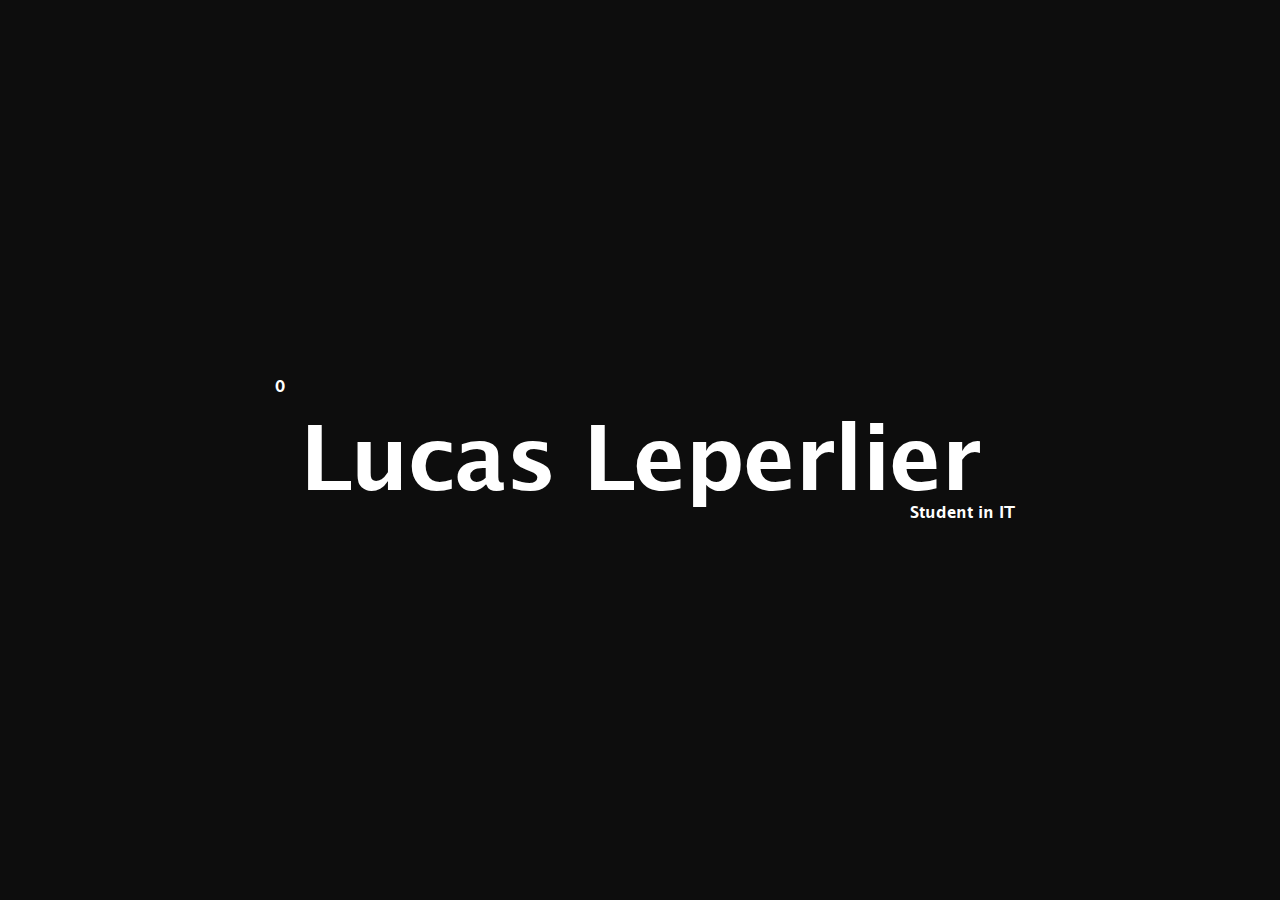
<file: index.html>
<!DOCTYPE html>
<html lang="en">

<head>
    <meta charset="UTF-8">
    <meta http-equiv="X-UA-Compatible" content="IE=edge">
    <meta name="viewport" content="width=device-width, initial-scale=1.0">
    <title>Portefolio - Lucas Leperlier</title>
    <link rel="stylesheet" href="style/anim-loading.css">
    <link rel="stylesheet" href="style/style-content.css">
    <link rel="stylesheet" href="style/style-home.css">
    <link rel="stylesheet" href="style/style-about.css">
    <link rel="stylesheet" href="style/style-skills.css">
    <link rel="stylesheet" href="style/style-education.css">
    <link rel="stylesheet" href="style/style-we.css">
    <link rel="stylesheet" href="style/style-project.css">
    <link rel="stylesheet" href="style/style-contact.css">
    <link rel="stylesheet" href="BPG Glaho Regular/stylesheet.css">
    <link rel="stylesheet" href="BPG Glaho Bold/stylesheet.css">
    <link rel="stylesheet" href="https://cdnjs.cloudflare.com/ajax/libs/font-awesome/4.7.0/css/font-awesome.min.css">
    <link rel="icon" href="img/logo.jpg" type="image/x-icon">
    <script src="jquery.js"></script>
    <script src="main.js"></script>

    <script>
        $(function() {
            $("#maincontent").load("html/home-content.html");
        });
    </script>

</head>



<body>


    <div class="all-content">
        <div class="la">
            <div id='loading'>
                <div class='hold left'>
                    <div class='fill'></div>
                </div>
                <div class='hold right'>
                    <div class='fill'></div>
                </div>
            </div>

            <div class="la-text">
                <p class="la-text-percentage">0</p>
                <h1 class="la-text-title">Lucas Leperlier</h1>
                <p class="la-text-status">Student in IT</p>
            </div>
        </div>
        <div class="body hidden">
            <div class="underline"></div>
            <div class="b-header">
                <div class="b-header-right">
                    <div class="home">
                        <p>Home</p>
                    </div>
                    <div class="about">
                        <p>About</p>
                    </div>
                    <div class="skills">
                        <p>Skills</p>
                    </div>
                    <div class="education">
                        <p>Education</p>
                    </div>
                    <div class="we">
                        <p>W.E</p>
                    </div>
                    <div class="project">
                        <p>Projects</p>
                    </div>
                    <div class="contact">
                        <p>Contact</p>
                    </div>
                </div>
            </div>
            <div class="content-position">
                <div class="b-content-section">
                    <div id=maincontent></div>
                </div>
            </div>
            <div class="b-footer">
                <div class="b-footer-indic-page"></div>
                <div class="b-footer-icons">
                    <div class="discord">
                        <p class="discord-hover">Copy to clipboard</p>
                        <img src="img/discord-logo.png" alt="Discord" class="discord-img">
                    </div>
                    <div>
                        <a href="https://fr.linkedin.com/in/lucas-leperlier-3b02221b8" title="My linkdin" target="_blank">
                            <img src="img/linkdin-logo.png" alt="Linkdin" class="linkdin">
                        </a>
                    </div>
                    <div>
                        <a href="https://www.facebook.com/Lucasleper" title="My facebook" target="_blank">
                            <img src="img/facebook-logo.png" alt="Facebook" class="facebook">
                        </a>
                    </div>
                    <div>
                        <a href="https://github.com/dev-Sph1nX" title="My github" target="_blank">
                            <img src="img/github-logo.png" alt="Github" class="github">
                        </a>
                    </div>
                </div>
                <div class="b-footer-text">
                    <p>Copyright @2021 - Lucas Leperlier - All right reserved</p>
                </div>
            </div>
        </div>
    </div>




</body>


</html>
</file>
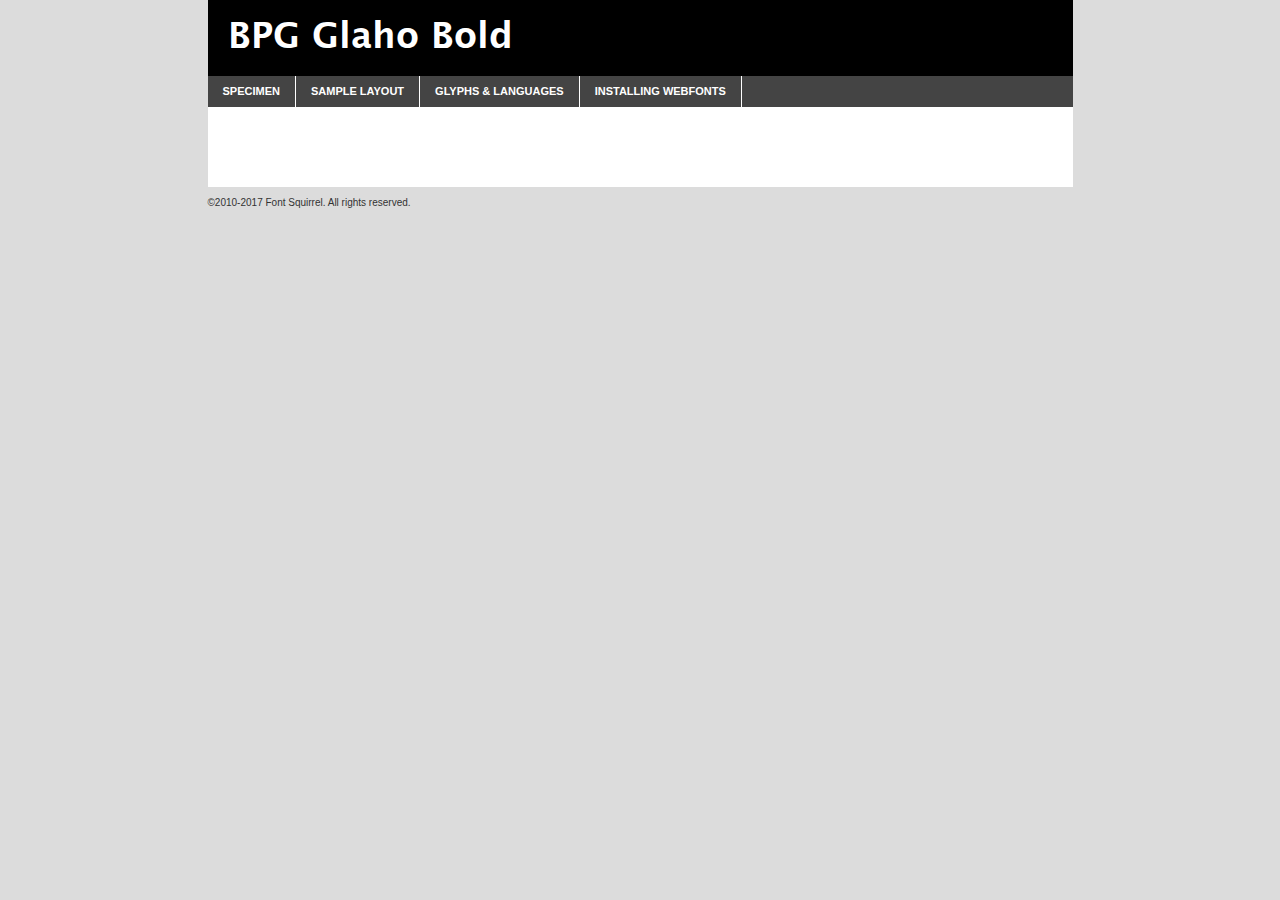
<file: BPG Glaho Bold/bpg_glaho_bold-demo.html>
<!DOCTYPE html PUBLIC "-//W3C//DTD XHTML 1.0 Transitional//EN"
	"http://www.w3.org/TR/xhtml1/DTD/xhtml1-transitional.dtd">

<html xmlns="http://www.w3.org/1999/xhtml" xml:lang="en" lang="en">
<head>
	<meta http-equiv="Content-Type" content="text/html; charset=utf-8" />
	<script src="http://ajax.googleapis.com/ajax/libs/jquery/1.7.2/jquery.min.js" type="text/javascript" charset="utf-8"></script>
	<script type="text/javascript">
	(function($){$.fn.easyTabs=function(option){var param=jQuery.extend({fadeSpeed:"fast",defaultContent:1,activeClass:'active'},option);$(this).each(function(){var thisId="#"+this.id;if(param.defaultContent==''){param.defaultContent=1;}
	if(typeof param.defaultContent=="number")
	{var defaultTab=$(thisId+" .tabs li:eq("+(param.defaultContent-1)+") a").attr('href').substr(1);}else{var defaultTab=param.defaultContent;}
	$(thisId+" .tabs li a").each(function(){var tabToHide=$(this).attr('href').substr(1);$("#"+tabToHide).addClass('easytabs-tab-content');});hideAll();changeContent(defaultTab);function hideAll(){$(thisId+" .easytabs-tab-content").hide();}
	function changeContent(tabId){hideAll();$(thisId+" .tabs li").removeClass(param.activeClass);$(thisId+" .tabs li a[href=#"+tabId+"]").closest('li').addClass(param.activeClass);if(param.fadeSpeed!="none")
	{$(thisId+" #"+tabId).fadeIn(param.fadeSpeed);}else{$(thisId+" #"+tabId).show();}}
	$(thisId+" .tabs li").click(function(){var tabId=$(this).find('a').attr('href').substr(1);changeContent(tabId);return false;});});}})(jQuery);
	</script>
	<link rel="stylesheet" href="specimen_files/specimen_stylesheet.css" type="text/css" charset="utf-8" />
	<link rel="stylesheet" href="stylesheet.css" type="text/css" charset="utf-8" />

	<style type="text/css">
					body{
				font-family: 'bpg_glahobold';
							}
		</style>

	<title>BPG Glaho Bold Specimen</title>
	
	
	<script type="text/javascript" charset="utf-8">
		$(document).ready(function() {
			$('#container').easyTabs({defaultContent:1});
		});
	</script>
</head>

<body>
<div id="container">
	<div id="header">
		BPG Glaho Bold	</div>
	<ul class="tabs">
		<li><a href="#specimen">Specimen</a></li>
		<li><a href="#layout">Sample Layout</a></li>
				<li><a href="#glyphs">Glyphs &amp; Languages</a></li>
		<li><a href="#installing">Installing Webfonts</a></li>
		
	</ul>
	
	<div id="main_content">

		
			<div id="specimen">
		
				<div class="section">
					<div class="grid12 firstcol">
						<div class="huge">AaBb</div>
					</div>
				</div>
		
				<div class="section">
					<div class="glyph_range">A&#x200B;B&#x200b;C&#x200b;D&#x200b;E&#x200b;F&#x200b;G&#x200b;H&#x200b;I&#x200b;J&#x200b;K&#x200b;L&#x200b;M&#x200b;N&#x200b;O&#x200b;P&#x200b;Q&#x200b;R&#x200b;S&#x200b;T&#x200b;U&#x200b;V&#x200b;W&#x200b;X&#x200b;Y&#x200b;Z&#x200b;a&#x200b;b&#x200b;c&#x200b;d&#x200b;e&#x200b;f&#x200b;g&#x200b;h&#x200b;i&#x200b;j&#x200b;k&#x200b;l&#x200b;m&#x200b;n&#x200b;o&#x200b;p&#x200b;q&#x200b;r&#x200b;s&#x200b;t&#x200b;u&#x200b;v&#x200b;w&#x200b;x&#x200b;y&#x200b;z&#x200b;1&#x200b;2&#x200b;3&#x200b;4&#x200b;5&#x200b;6&#x200b;7&#x200b;8&#x200b;9&#x200b;0&#x200b;&amp;&#x200b;.&#x200b;,&#x200b;?&#x200b;!&#x200b;&#64;&#x200b;(&#x200b;)&#x200b;#&#x200b;$&#x200b;%&#x200b;*&#x200b;+&#x200b;-&#x200b;=&#x200b;:&#x200b;;</div>
				</div>
				<div class="section">
					<div class="grid12 firstcol">
						<table class="sample_table">
							<tr><td>10</td><td class="size10">abcdefghijklmnopqrstuvwxyzABCDEFGHIJKLMNOPQRSTUVWXYZ0123456789abcdefghijklmnopqrstuvwxyzABCDEFGHIJKLMNOPQRSTUVWXYZ0123456789abcdefghijklmnopqrstuvwxyzABCDEFGHIJKLMNOPQRSTUVWXYZ</td></tr>
							<tr><td>11</td><td class="size11">abcdefghijklmnopqrstuvwxyzABCDEFGHIJKLMNOPQRSTUVWXYZ0123456789abcdefghijklmnopqrstuvwxyzABCDEFGHIJKLMNOPQRSTUVWXYZ0123456789abcdefghijklmnopqrstuvwxyzABCDEFGHIJKLMNOPQRSTUVWXYZ</td></tr>
							<tr><td>12</td><td class="size12">abcdefghijklmnopqrstuvwxyzABCDEFGHIJKLMNOPQRSTUVWXYZ0123456789abcdefghijklmnopqrstuvwxyzABCDEFGHIJKLMNOPQRSTUVWXYZ0123456789abcdefghijklmnopqrstuvwxyzABCDEFGHIJKLMNOPQRSTUVWXYZ</td></tr>
							<tr><td>13</td><td class="size13">abcdefghijklmnopqrstuvwxyzABCDEFGHIJKLMNOPQRSTUVWXYZ0123456789abcdefghijklmnopqrstuvwxyzABCDEFGHIJKLMNOPQRSTUVWXYZ0123456789abcdefghijklmnopqrstuvwxyzABCDEFGHIJKLMNOPQRSTUVWXYZ</td></tr>
							<tr><td>14</td><td class="size14">abcdefghijklmnopqrstuvwxyzABCDEFGHIJKLMNOPQRSTUVWXYZ0123456789abcdefghijklmnopqrstuvwxyzABCDEFGHIJKLMNOPQRSTUVWXYZ0123456789abcdefghijklmnopqrstuvwxyzABCDEFGHIJKLMNOPQRSTUVWXYZ</td></tr>
							<tr><td>16</td><td class="size16">abcdefghijklmnopqrstuvwxyzABCDEFGHIJKLMNOPQRSTUVWXYZ0123456789abcdefghijklmnopqrstuvwxyzABCDEFGHIJKLMNOPQRSTUVWXYZ</td></tr>
							<tr><td>18</td><td class="size18">abcdefghijklmnopqrstuvwxyzABCDEFGHIJKLMNOPQRSTUVWXYZ0123456789abcdefghijklmnopqrstuvwxyzABCDEFGHIJKLMNOPQRSTUVWXYZ</td></tr>
							<tr><td>20</td><td class="size20">abcdefghijklmnopqrstuvwxyzABCDEFGHIJKLMNOPQRSTUVWXYZ0123456789abcdefghijklmnopqrstuvwxyzABCDEFGHIJKLMNOPQRSTUVWXYZ</td></tr>
							<tr><td>24</td><td class="size24">abcdefghijklmnopqrstuvwxyzABCDEFGHIJKLMNOPQRSTUVWXYZ0123456789abcdefghijklmnopqrstuvwxyzABCDEFGHIJKLMNOPQRSTUVWXYZ</td></tr>
							<tr><td>30</td><td class="size30">abcdefghijklmnopqrstuvwxyzABCDEFGHIJKLMNOPQRSTUVWXYZ0123456789abcdefghijklmnopqrstuvwxyzABCDEFGHIJKLMNOPQRSTUVWXYZ</td></tr>
							<tr><td>36</td><td class="size36">abcdefghijklmnopqrstuvwxyzABCDEFGHIJKLMNOPQRSTUVWXYZ0123456789abcdefghijklmnopqrstuvwxyzABCDEFGHIJKLMNOPQRSTUVWXYZ</td></tr>
							<tr><td>48</td><td class="size48">abcdefghijklmnopqrstuvwxyzABCDEFGHIJKLMNOPQRSTUVWXYZ0123456789abcdefghijklmnopqrstuvwxyzABCDEFGHIJKLMNOPQRSTUVWXYZ</td></tr>
							<tr><td>60</td><td class="size60">abcdefghijklmnopqrstuvwxyzABCDEFGHIJKLMNOPQRSTUVWXYZ0123456789abcdefghijklmnopqrstuvwxyzABCDEFGHIJKLMNOPQRSTUVWXYZ</td></tr>
							<tr><td>72</td><td class="size72">abcdefghijklmnopqrstuvwxyzABCDEFGHIJKLMNOPQRSTUVWXYZ0123456789abcdefghijklmnopqrstuvwxyzABCDEFGHIJKLMNOPQRSTUVWXYZ</td></tr>
							<tr><td>90</td><td class="size90">abcdefghijklmnopqrstuvwxyzABCDEFGHIJKLMNOPQRSTUVWXYZ0123456789abcdefghijklmnopqrstuvwxyzABCDEFGHIJKLMNOPQRSTUVWXYZ</td></tr>
						</table>
				
					</div>
			
				</div>
		
		
		
								<div class="section" id="bodycomparison">


										<div id="xheight">
				<div class="fontbody">&#x25FC;&#x25FC;&#x25FC;&#x25FC;&#x25FC;&#x25FC;&#x25FC;&#x25FC;&#x25FC;&#x25FC;&#x25FC;&#x25FC;&#x25FC;&#x25FC;&#x25FC;&#x25FC;&#x25FC;&#x25FC;&#x25FC;&#x25FC;&#x25FC;&#x25FC;&#x25FC;&#x25FC;&#x25FC;&#x25FC;&#x25FC;&#x25FC;&#x25FC;&#x25FC;&#x25FC;&#x25FC;&#x25FC;&#x25FC;&#x25FC;&#x25FC;&#x25FC;&#x25FC;&#x25FC;&#x25FC;&#x25FC;&#x25FC;&#x25FC;&#x25FC;&#x25FC;&#x25FC;&#x25FC;&#x25FC;&#x25FC;&#x25FC;&#x25FC;&#x25FC;&#x25FC;&#x25FC;&#x25FC;&#x25FC;&#x25FC;&#x25FC;&#x25FC;&#x25FC;&#x25FC;&#x25FC;&#x25FC;&#x25FC;&#x25FC;&#x25FC;&#x25FC;&#x25FC;&#x25FC;&#x25FC;&#x25FC;&#x25FC;&#x25FC;&#x25FC;&#x25FC;&#x25FC;&#x25FC;&#x25FC;&#x25FC;&#x25FC;&#x25FC;&#x25FC;&#x25FC;&#x25FC;&#x25FC;&#x25FC;&#x25FC;&#x25FC;&#x25FC;&#x25FC;&#x25FC;&#x25FC;&#x25FC;&#x25FC;&#x25FC;&#x25FC;&#x25FC;&#x25FC;&#x25FC;body</div><div class="arialbody">body</div><div class="verdanabody">body</div><div class="georgiabody">body</div></div>
										<div class="fontbody" style="z-index:1">
											body<span>BPG Glaho Bold</span>
										</div>
										<div class="arialbody" style="z-index:1">
											body<span>Arial</span>
										</div>
										<div class="verdanabody" style="z-index:1">
											body<span>Verdana</span>
										</div>
										<div class="georgiabody" style="z-index:1">
											body<span>Georgia</span>
										</div>



								</div>
		
		
				<div class="section psample psample_row1" id="">
					
					<div class="grid2 firstcol">
						<p class="size10"><span>10.</span>Aenean lacinia bibendum nulla sed consectetur. Fusce dapibus, tellus ac cursus commodo, tortor mauris condimentum nibh, ut fermentum massa justo sit amet risus. Nullam id dolor id nibh ultricies vehicula ut id elit. Cum sociis natoque penatibus et magnis dis parturient montes, nascetur ridiculus mus. Nulla vitae elit libero, a pharetra augue.</p>
			
					</div>
					<div class="grid3">
						<p class="size11"><span>11.</span>Aenean lacinia bibendum nulla sed consectetur. Fusce dapibus, tellus ac cursus commodo, tortor mauris condimentum nibh, ut fermentum massa justo sit amet risus. Nullam id dolor id nibh ultricies vehicula ut id elit. Cum sociis natoque penatibus et magnis dis parturient montes, nascetur ridiculus mus. Nulla vitae elit libero, a pharetra augue.</p>
			
					</div>
					<div class="grid3">
						<p class="size12"><span>12.</span>Aenean lacinia bibendum nulla sed consectetur. Fusce dapibus, tellus ac cursus commodo, tortor mauris condimentum nibh, ut fermentum massa justo sit amet risus. Nullam id dolor id nibh ultricies vehicula ut id elit. Cum sociis natoque penatibus et magnis dis parturient montes, nascetur ridiculus mus. Nulla vitae elit libero, a pharetra augue.</p>
			
					</div>
					<div class="grid4">
						<p class="size13"><span>13.</span>Aenean lacinia bibendum nulla sed consectetur. Fusce dapibus, tellus ac cursus commodo, tortor mauris condimentum nibh, ut fermentum massa justo sit amet risus. Nullam id dolor id nibh ultricies vehicula ut id elit. Cum sociis natoque penatibus et magnis dis parturient montes, nascetur ridiculus mus. Nulla vitae elit libero, a pharetra augue.</p>
			
					</div>
					<div class="white_blend"></div>
					
				</div>
				<div class="section psample psample_row2" id="">
					<div class="grid3 firstcol">
						<p class="size14"><span>14.</span>Aenean lacinia bibendum nulla sed consectetur. Fusce dapibus, tellus ac cursus commodo, tortor mauris condimentum nibh, ut fermentum massa justo sit amet risus. Nullam id dolor id nibh ultricies vehicula ut id elit. Cum sociis natoque penatibus et magnis dis parturient montes, nascetur ridiculus mus. Nulla vitae elit libero, a pharetra augue.</p>
			
					</div>
					<div class="grid4">
						<p class="size16"><span>16.</span>Aenean lacinia bibendum nulla sed consectetur. Fusce dapibus, tellus ac cursus commodo, tortor mauris condimentum nibh, ut fermentum massa justo sit amet risus. Nullam id dolor id nibh ultricies vehicula ut id elit. Cum sociis natoque penatibus et magnis dis parturient montes, nascetur ridiculus mus. Nulla vitae elit libero, a pharetra augue.</p>
			
					</div>
					<div class="grid5">
						<p class="size18"><span>18.</span>Aenean lacinia bibendum nulla sed consectetur. Fusce dapibus, tellus ac cursus commodo, tortor mauris condimentum nibh, ut fermentum massa justo sit amet risus. Nullam id dolor id nibh ultricies vehicula ut id elit. Cum sociis natoque penatibus et magnis dis parturient montes, nascetur ridiculus mus. Nulla vitae elit libero, a pharetra augue.</p>
			
					</div>

					<div class="white_blend"></div>

				</div>
				
				<div class="section psample psample_row3" id="">
					<div class="grid5 firstcol">
						<p class="size20"><span>20.</span>Aenean lacinia bibendum nulla sed consectetur. Fusce dapibus, tellus ac cursus commodo, tortor mauris condimentum nibh, ut fermentum massa justo sit amet risus. Nullam id dolor id nibh ultricies vehicula ut id elit. Cum sociis natoque penatibus et magnis dis parturient montes, nascetur ridiculus mus. Nulla vitae elit libero, a pharetra augue.</p>
					</div>
					<div class="grid7">
						<p class="size24"><span>24.</span>Aenean lacinia bibendum nulla sed consectetur. Fusce dapibus, tellus ac cursus commodo, tortor mauris condimentum nibh, ut fermentum massa justo sit amet risus. Nullam id dolor id nibh ultricies vehicula ut id elit. Cum sociis natoque penatibus et magnis dis parturient montes, nascetur ridiculus mus. Nulla vitae elit libero, a pharetra augue.</p>
					</div>
					
					<div class="white_blend"></div>
					
				</div>
				
				<div class="section psample psample_row4" id="">
					<div class="grid12 firstcol">
						<p class="size30"><span>30.</span>Aenean lacinia bibendum nulla sed consectetur. Fusce dapibus, tellus ac cursus commodo, tortor mauris condimentum nibh, ut fermentum massa justo sit amet risus. Nullam id dolor id nibh ultricies vehicula ut id elit. Cum sociis natoque penatibus et magnis dis parturient montes, nascetur ridiculus mus. Nulla vitae elit libero, a pharetra augue.</p>
					</div>
					<div class="white_blend"></div>
					
				</div>
				
				
				
				<div class="section psample psample_row1 fullreverse">
					<div class="grid2 firstcol">
						<p class="size10"><span>10.</span>Aenean lacinia bibendum nulla sed consectetur. Fusce dapibus, tellus ac cursus commodo, tortor mauris condimentum nibh, ut fermentum massa justo sit amet risus. Nullam id dolor id nibh ultricies vehicula ut id elit. Cum sociis natoque penatibus et magnis dis parturient montes, nascetur ridiculus mus. Nulla vitae elit libero, a pharetra augue.</p>
			
					</div>
					<div class="grid3">
						<p class="size11"><span>11.</span>Aenean lacinia bibendum nulla sed consectetur. Fusce dapibus, tellus ac cursus commodo, tortor mauris condimentum nibh, ut fermentum massa justo sit amet risus. Nullam id dolor id nibh ultricies vehicula ut id elit. Cum sociis natoque penatibus et magnis dis parturient montes, nascetur ridiculus mus. Nulla vitae elit libero, a pharetra augue.</p>
			
					</div>
					<div class="grid3">
						<p class="size12"><span>12.</span>Aenean lacinia bibendum nulla sed consectetur. Fusce dapibus, tellus ac cursus commodo, tortor mauris condimentum nibh, ut fermentum massa justo sit amet risus. Nullam id dolor id nibh ultricies vehicula ut id elit. Cum sociis natoque penatibus et magnis dis parturient montes, nascetur ridiculus mus. Nulla vitae elit libero, a pharetra augue.</p>
			
					</div>
					<div class="grid4">
						<p class="size13"><span>13.</span>Aenean lacinia bibendum nulla sed consectetur. Fusce dapibus, tellus ac cursus commodo, tortor mauris condimentum nibh, ut fermentum massa justo sit amet risus. Nullam id dolor id nibh ultricies vehicula ut id elit. Cum sociis natoque penatibus et magnis dis parturient montes, nascetur ridiculus mus. Nulla vitae elit libero, a pharetra augue.</p>
			
					</div>
					<div class="black_blend"></div>
					
				</div>
				
				<div class="section psample psample_row2 fullreverse">
					<div class="grid3 firstcol">
						<p class="size14"><span>14.</span>Aenean lacinia bibendum nulla sed consectetur. Fusce dapibus, tellus ac cursus commodo, tortor mauris condimentum nibh, ut fermentum massa justo sit amet risus. Nullam id dolor id nibh ultricies vehicula ut id elit. Cum sociis natoque penatibus et magnis dis parturient montes, nascetur ridiculus mus. Nulla vitae elit libero, a pharetra augue.</p>
			
					</div>
					<div class="grid4">
						<p class="size16"><span>16.</span>Aenean lacinia bibendum nulla sed consectetur. Fusce dapibus, tellus ac cursus commodo, tortor mauris condimentum nibh, ut fermentum massa justo sit amet risus. Nullam id dolor id nibh ultricies vehicula ut id elit. Cum sociis natoque penatibus et magnis dis parturient montes, nascetur ridiculus mus. Nulla vitae elit libero, a pharetra augue.</p>
			
					</div>
					<div class="grid5">
						<p class="size18"><span>18.</span>Aenean lacinia bibendum nulla sed consectetur. Fusce dapibus, tellus ac cursus commodo, tortor mauris condimentum nibh, ut fermentum massa justo sit amet risus. Nullam id dolor id nibh ultricies vehicula ut id elit. Cum sociis natoque penatibus et magnis dis parturient montes, nascetur ridiculus mus. Nulla vitae elit libero, a pharetra augue.</p>
			
					</div>
					<div class="black_blend"></div>

				</div>
				
				<div class="section psample fullreverse psample_row3" id="">
					<div class="grid5 firstcol">
						<p class="size20"><span>20.</span>Aenean lacinia bibendum nulla sed consectetur. Fusce dapibus, tellus ac cursus commodo, tortor mauris condimentum nibh, ut fermentum massa justo sit amet risus. Nullam id dolor id nibh ultricies vehicula ut id elit. Cum sociis natoque penatibus et magnis dis parturient montes, nascetur ridiculus mus. Nulla vitae elit libero, a pharetra augue.</p>
					</div>
					<div class="grid7">
						<p class="size24"><span>24.</span>Aenean lacinia bibendum nulla sed consectetur. Fusce dapibus, tellus ac cursus commodo, tortor mauris condimentum nibh, ut fermentum massa justo sit amet risus. Nullam id dolor id nibh ultricies vehicula ut id elit. Cum sociis natoque penatibus et magnis dis parturient montes, nascetur ridiculus mus. Nulla vitae elit libero, a pharetra augue.</p>
					</div>
					
					<div class="black_blend"></div>
					
				</div>
				
				<div class="section psample fullreverse psample_row4" id="" style="border-bottom: 20px #000 solid;">
					<div class="grid12 firstcol">
						<p class="size30"><span>30.</span>Aenean lacinia bibendum nulla sed consectetur. Fusce dapibus, tellus ac cursus commodo, tortor mauris condimentum nibh, ut fermentum massa justo sit amet risus. Nullam id dolor id nibh ultricies vehicula ut id elit. Cum sociis natoque penatibus et magnis dis parturient montes, nascetur ridiculus mus. Nulla vitae elit libero, a pharetra augue.</p>
					</div>
					<div class="black_blend"></div>
					
				</div>
				
				
				
				
			</div>
			
			<div id="layout">
				
				<div class="section">
					
					<div class="grid12 firstcol">
						<h1>Lorem Ipsum Dolor</h1>
						<h2>Etiam porta sem malesuada magna mollis euismod</h2>
						
						<p class="byline">By <a href="#link">Aenean Lacinia</a></p>
					</div>
				</div>
				<div class="section">
					<div class="grid8 firstcol">
						<p class="large">Donec sed odio dui. Morbi leo risus, porta ac consectetur ac, vestibulum at eros. Fusce dapibus, tellus ac cursus commodo, tortor mauris condimentum nibh, ut fermentum massa justo sit amet risus. </p>

						
						<h3>Pellentesque ornare sem</h3>

						<p>Maecenas sed diam eget risus varius blandit sit amet non magna. Maecenas faucibus mollis interdum. Donec ullamcorper nulla non metus auctor fringilla. Nullam id dolor id nibh ultricies vehicula ut id elit. Nullam id dolor id nibh ultricies vehicula ut id elit. </p>

						<p>Aenean eu leo quam. Pellentesque ornare sem lacinia quam venenatis vestibulum. Lorem ipsum dolor sit amet, consectetur adipiscing elit. Cum sociis natoque penatibus et magnis dis parturient montes, nascetur ridiculus mus. </p>

						<p>Nulla vitae elit libero, a pharetra augue. Praesent commodo cursus magna, vel scelerisque nisl consectetur et. Aenean lacinia bibendum nulla sed consectetur. </p>

						<p>Nullam quis risus eget urna mollis ornare vel eu leo. Nullam quis risus eget urna mollis ornare vel eu leo. Maecenas sed diam eget risus varius blandit sit amet non magna. Donec ullamcorper nulla non metus auctor fringilla. </p>

						<h3>Cras mattis consectetur</h3>

						<p>Aenean eu leo quam. Pellentesque ornare sem lacinia quam venenatis vestibulum. Aenean lacinia bibendum nulla sed consectetur. Integer posuere erat a ante venenatis dapibus posuere velit aliquet. Cras mattis consectetur purus sit amet fermentum. </p>

						<p>Nullam id dolor id nibh ultricies vehicula ut id elit. Nullam quis risus eget urna mollis ornare vel eu leo. Cras mattis consectetur purus sit amet fermentum.</p>
					</div>
					
					<div class="grid4 sidebar">
						
						<div class="box reverse">
							<p class="last">Nullam quis risus eget urna mollis ornare vel eu leo. Donec ullamcorper nulla non metus auctor fringilla. Cras mattis consectetur purus sit amet fermentum. Sed posuere consectetur est at lobortis. Lorem ipsum dolor sit amet, consectetur adipiscing elit. </p>
						</div>
						
						<p class="caption">Maecenas sed diam eget risus varius.</p>

						<p>Vestibulum id ligula porta felis euismod semper. Integer posuere erat a ante venenatis dapibus posuere velit aliquet. Vestibulum id ligula porta felis euismod semper. Sed posuere consectetur est at lobortis. Maecenas sed diam eget risus varius blandit sit amet non magna. Fusce dapibus, tellus ac cursus commodo, tortor mauris condimentum nibh, ut fermentum massa justo sit amet risus. </p>

					

						<p>Duis mollis, est non commodo luctus, nisi erat porttitor ligula, eget lacinia odio sem nec elit. Aenean lacinia bibendum nulla sed consectetur. Vivamus sagittis lacus vel augue laoreet rutrum faucibus dolor auctor. Aenean lacinia bibendum nulla sed consectetur. Nullam quis risus eget urna mollis ornare vel eu leo. </p>

						<p>Praesent commodo cursus magna, vel scelerisque nisl consectetur et. Donec ullamcorper nulla non metus auctor fringilla. Maecenas faucibus mollis interdum. Fusce dapibus, tellus ac cursus commodo, tortor mauris condimentum nibh, ut fermentum massa justo sit amet risus. </p>

					</div>
				</div>
				
			</div>


			



		<div id="glyphs">
			<div class="section">
				<div class="grid12 firstcol">
			
				<h1>Language Support</h1>
				<p>The subset of BPG Glaho Bold in this kit supports the following languages:<br />
			
					Albanian, Basque, Breton, Chamorro, Danish, Dutch, English, Faroese, Finnish, French, Frisian, Galician, German, Icelandic, Italian, Malagasy, Norwegian, Portuguese, Spanish, Alsatian, Aragonese, Arapaho, Arrernte, Asturian, Aymara, Bislama, Cebuano, Corsican, Fijian, French_creole, Genoese, Gilbertese, Greenlandic, Haitian_creole, Hiligaynon, Hmong, Hopi, Ibanag, Iloko_ilokano, Indonesian, Interglossa_glosa, Interlingua, Irish_gaelic, Jerriais, Lojban, Lombard, Luxembourgeois, Manx, Mohawk, Norfolk_pitcairnese, Occitan, Oromo, Pangasinan, Papiamento, Piedmontese, Potawatomi, Rhaeto-romance, Romansh, Rotokas, Sami_lule, Samoan, Sardinian, Scots_gaelic, Seychelles_creole, Shona, Sicilian, Somali, Southern_ndebele, Swahili, Swati_swazi, Tagalog_filipino_pilipino, Tetum, Tok_pisin, Uyghur_latinized, Volapuk, Walloon, Warlpiri, Xhosa, Yapese, Zulu, Latinbasic, Ubasic, Demo				</p>
				<h1>Glyph Chart</h1>
				<p>The subset of BPG Glaho Bold in this kit includes all the glyphs listed below. Unicode entities are included above each glyph to help you insert individual characters into your layout.</p>
				<div id="glyph_chart">
			
																				 <div><p>&amp;#13;</p>&#13;</div>
																				 <div><p>&amp;#32;</p>&#32;</div>
																				 <div><p>&amp;#33;</p>&#33;</div>
																				 <div><p>&amp;#34;</p>&#34;</div>
																				 <div><p>&amp;#35;</p>&#35;</div>
																				 <div><p>&amp;#36;</p>&#36;</div>
																				 <div><p>&amp;#37;</p>&#37;</div>
																				 <div><p>&amp;#38;</p>&#38;</div>
																				 <div><p>&amp;#39;</p>&#39;</div>
																				 <div><p>&amp;#40;</p>&#40;</div>
																				 <div><p>&amp;#41;</p>&#41;</div>
																				 <div><p>&amp;#42;</p>&#42;</div>
																				 <div><p>&amp;#43;</p>&#43;</div>
																				 <div><p>&amp;#44;</p>&#44;</div>
																				 <div><p>&amp;#45;</p>&#45;</div>
																				 <div><p>&amp;#46;</p>&#46;</div>
																				 <div><p>&amp;#47;</p>&#47;</div>
																				 <div><p>&amp;#48;</p>&#48;</div>
																				 <div><p>&amp;#49;</p>&#49;</div>
																				 <div><p>&amp;#50;</p>&#50;</div>
																				 <div><p>&amp;#51;</p>&#51;</div>
																				 <div><p>&amp;#52;</p>&#52;</div>
																				 <div><p>&amp;#53;</p>&#53;</div>
																				 <div><p>&amp;#54;</p>&#54;</div>
																				 <div><p>&amp;#55;</p>&#55;</div>
																				 <div><p>&amp;#56;</p>&#56;</div>
																				 <div><p>&amp;#57;</p>&#57;</div>
																				 <div><p>&amp;#58;</p>&#58;</div>
																				 <div><p>&amp;#59;</p>&#59;</div>
																				 <div><p>&amp;#60;</p>&#60;</div>
																				 <div><p>&amp;#61;</p>&#61;</div>
																				 <div><p>&amp;#62;</p>&#62;</div>
																				 <div><p>&amp;#63;</p>&#63;</div>
																				 <div><p>&amp;#64;</p>&#64;</div>
																				 <div><p>&amp;#65;</p>&#65;</div>
																				 <div><p>&amp;#66;</p>&#66;</div>
																				 <div><p>&amp;#67;</p>&#67;</div>
																				 <div><p>&amp;#68;</p>&#68;</div>
																				 <div><p>&amp;#69;</p>&#69;</div>
																				 <div><p>&amp;#70;</p>&#70;</div>
																				 <div><p>&amp;#71;</p>&#71;</div>
																				 <div><p>&amp;#72;</p>&#72;</div>
																				 <div><p>&amp;#73;</p>&#73;</div>
																				 <div><p>&amp;#74;</p>&#74;</div>
																				 <div><p>&amp;#75;</p>&#75;</div>
																				 <div><p>&amp;#76;</p>&#76;</div>
																				 <div><p>&amp;#77;</p>&#77;</div>
																				 <div><p>&amp;#78;</p>&#78;</div>
																				 <div><p>&amp;#79;</p>&#79;</div>
																				 <div><p>&amp;#80;</p>&#80;</div>
																				 <div><p>&amp;#81;</p>&#81;</div>
																				 <div><p>&amp;#82;</p>&#82;</div>
																				 <div><p>&amp;#83;</p>&#83;</div>
																				 <div><p>&amp;#84;</p>&#84;</div>
																				 <div><p>&amp;#85;</p>&#85;</div>
																				 <div><p>&amp;#86;</p>&#86;</div>
																				 <div><p>&amp;#87;</p>&#87;</div>
																				 <div><p>&amp;#88;</p>&#88;</div>
																				 <div><p>&amp;#89;</p>&#89;</div>
																				 <div><p>&amp;#90;</p>&#90;</div>
																				 <div><p>&amp;#91;</p>&#91;</div>
																				 <div><p>&amp;#92;</p>&#92;</div>
																				 <div><p>&amp;#93;</p>&#93;</div>
																				 <div><p>&amp;#94;</p>&#94;</div>
																				 <div><p>&amp;#95;</p>&#95;</div>
																				 <div><p>&amp;#96;</p>&#96;</div>
																				 <div><p>&amp;#97;</p>&#97;</div>
																				 <div><p>&amp;#98;</p>&#98;</div>
																				 <div><p>&amp;#99;</p>&#99;</div>
																				 <div><p>&amp;#100;</p>&#100;</div>
																				 <div><p>&amp;#101;</p>&#101;</div>
																				 <div><p>&amp;#102;</p>&#102;</div>
																				 <div><p>&amp;#103;</p>&#103;</div>
																				 <div><p>&amp;#104;</p>&#104;</div>
																				 <div><p>&amp;#105;</p>&#105;</div>
																				 <div><p>&amp;#106;</p>&#106;</div>
																				 <div><p>&amp;#107;</p>&#107;</div>
																				 <div><p>&amp;#108;</p>&#108;</div>
																				 <div><p>&amp;#109;</p>&#109;</div>
																				 <div><p>&amp;#110;</p>&#110;</div>
																				 <div><p>&amp;#111;</p>&#111;</div>
																				 <div><p>&amp;#112;</p>&#112;</div>
																				 <div><p>&amp;#113;</p>&#113;</div>
																				 <div><p>&amp;#114;</p>&#114;</div>
																				 <div><p>&amp;#115;</p>&#115;</div>
																				 <div><p>&amp;#116;</p>&#116;</div>
																				 <div><p>&amp;#117;</p>&#117;</div>
																				 <div><p>&amp;#118;</p>&#118;</div>
																				 <div><p>&amp;#119;</p>&#119;</div>
																				 <div><p>&amp;#120;</p>&#120;</div>
																				 <div><p>&amp;#121;</p>&#121;</div>
																				 <div><p>&amp;#122;</p>&#122;</div>
																				 <div><p>&amp;#123;</p>&#123;</div>
																				 <div><p>&amp;#124;</p>&#124;</div>
																				 <div><p>&amp;#125;</p>&#125;</div>
																				 <div><p>&amp;#126;</p>&#126;</div>
																				 <div><p>&amp;#160;</p>&#160;</div>
																				 <div><p>&amp;#161;</p>&#161;</div>
																				 <div><p>&amp;#162;</p>&#162;</div>
																				 <div><p>&amp;#163;</p>&#163;</div>
																				 <div><p>&amp;#164;</p>&#164;</div>
																				 <div><p>&amp;#165;</p>&#165;</div>
																				 <div><p>&amp;#166;</p>&#166;</div>
																				 <div><p>&amp;#167;</p>&#167;</div>
																				 <div><p>&amp;#168;</p>&#168;</div>
																				 <div><p>&amp;#169;</p>&#169;</div>
																				 <div><p>&amp;#170;</p>&#170;</div>
																				 <div><p>&amp;#171;</p>&#171;</div>
																				 <div><p>&amp;#172;</p>&#172;</div>
																				 <div><p>&amp;#173;</p>&#173;</div>
																				 <div><p>&amp;#174;</p>&#174;</div>
																				 <div><p>&amp;#175;</p>&#175;</div>
																				 <div><p>&amp;#176;</p>&#176;</div>
																				 <div><p>&amp;#177;</p>&#177;</div>
																				 <div><p>&amp;#178;</p>&#178;</div>
																				 <div><p>&amp;#179;</p>&#179;</div>
																				 <div><p>&amp;#180;</p>&#180;</div>
																				 <div><p>&amp;#181;</p>&#181;</div>
																				 <div><p>&amp;#182;</p>&#182;</div>
																				 <div><p>&amp;#183;</p>&#183;</div>
																				 <div><p>&amp;#184;</p>&#184;</div>
																				 <div><p>&amp;#185;</p>&#185;</div>
																				 <div><p>&amp;#186;</p>&#186;</div>
																				 <div><p>&amp;#187;</p>&#187;</div>
																				 <div><p>&amp;#188;</p>&#188;</div>
																				 <div><p>&amp;#189;</p>&#189;</div>
																				 <div><p>&amp;#190;</p>&#190;</div>
																				 <div><p>&amp;#191;</p>&#191;</div>
																				 <div><p>&amp;#192;</p>&#192;</div>
																				 <div><p>&amp;#193;</p>&#193;</div>
																				 <div><p>&amp;#194;</p>&#194;</div>
																				 <div><p>&amp;#195;</p>&#195;</div>
																				 <div><p>&amp;#196;</p>&#196;</div>
																				 <div><p>&amp;#197;</p>&#197;</div>
																				 <div><p>&amp;#198;</p>&#198;</div>
																				 <div><p>&amp;#199;</p>&#199;</div>
																				 <div><p>&amp;#200;</p>&#200;</div>
																				 <div><p>&amp;#201;</p>&#201;</div>
																				 <div><p>&amp;#202;</p>&#202;</div>
																				 <div><p>&amp;#203;</p>&#203;</div>
																				 <div><p>&amp;#204;</p>&#204;</div>
																				 <div><p>&amp;#205;</p>&#205;</div>
																				 <div><p>&amp;#206;</p>&#206;</div>
																				 <div><p>&amp;#207;</p>&#207;</div>
																				 <div><p>&amp;#208;</p>&#208;</div>
																				 <div><p>&amp;#209;</p>&#209;</div>
																				 <div><p>&amp;#210;</p>&#210;</div>
																				 <div><p>&amp;#211;</p>&#211;</div>
																				 <div><p>&amp;#212;</p>&#212;</div>
																				 <div><p>&amp;#213;</p>&#213;</div>
																				 <div><p>&amp;#214;</p>&#214;</div>
																				 <div><p>&amp;#215;</p>&#215;</div>
																				 <div><p>&amp;#216;</p>&#216;</div>
																				 <div><p>&amp;#217;</p>&#217;</div>
																				 <div><p>&amp;#218;</p>&#218;</div>
																				 <div><p>&amp;#219;</p>&#219;</div>
																				 <div><p>&amp;#220;</p>&#220;</div>
																				 <div><p>&amp;#221;</p>&#221;</div>
																				 <div><p>&amp;#222;</p>&#222;</div>
																				 <div><p>&amp;#223;</p>&#223;</div>
																				 <div><p>&amp;#224;</p>&#224;</div>
																				 <div><p>&amp;#225;</p>&#225;</div>
																				 <div><p>&amp;#226;</p>&#226;</div>
																				 <div><p>&amp;#227;</p>&#227;</div>
																				 <div><p>&amp;#228;</p>&#228;</div>
																				 <div><p>&amp;#229;</p>&#229;</div>
																				 <div><p>&amp;#230;</p>&#230;</div>
																				 <div><p>&amp;#231;</p>&#231;</div>
																				 <div><p>&amp;#232;</p>&#232;</div>
																				 <div><p>&amp;#233;</p>&#233;</div>
																				 <div><p>&amp;#234;</p>&#234;</div>
																				 <div><p>&amp;#235;</p>&#235;</div>
																				 <div><p>&amp;#236;</p>&#236;</div>
																				 <div><p>&amp;#237;</p>&#237;</div>
																				 <div><p>&amp;#238;</p>&#238;</div>
																				 <div><p>&amp;#239;</p>&#239;</div>
																				 <div><p>&amp;#240;</p>&#240;</div>
																				 <div><p>&amp;#241;</p>&#241;</div>
																				 <div><p>&amp;#242;</p>&#242;</div>
																				 <div><p>&amp;#243;</p>&#243;</div>
																				 <div><p>&amp;#244;</p>&#244;</div>
																				 <div><p>&amp;#245;</p>&#245;</div>
																				 <div><p>&amp;#246;</p>&#246;</div>
																				 <div><p>&amp;#247;</p>&#247;</div>
																				 <div><p>&amp;#248;</p>&#248;</div>
																				 <div><p>&amp;#249;</p>&#249;</div>
																				 <div><p>&amp;#250;</p>&#250;</div>
																				 <div><p>&amp;#251;</p>&#251;</div>
																				 <div><p>&amp;#252;</p>&#252;</div>
																				 <div><p>&amp;#253;</p>&#253;</div>
																				 <div><p>&amp;#254;</p>&#254;</div>
																				 <div><p>&amp;#255;</p>&#255;</div>
																				 <div><p>&amp;#338;</p>&#338;</div>
																				 <div><p>&amp;#339;</p>&#339;</div>
																				 <div><p>&amp;#376;</p>&#376;</div>
																				 <div><p>&amp;#710;</p>&#710;</div>
																				 <div><p>&amp;#732;</p>&#732;</div>
																				 <div><p>&amp;#8192;</p>&#8192;</div>
																				 <div><p>&amp;#8193;</p>&#8193;</div>
																				 <div><p>&amp;#8194;</p>&#8194;</div>
																				 <div><p>&amp;#8195;</p>&#8195;</div>
																				 <div><p>&amp;#8196;</p>&#8196;</div>
																				 <div><p>&amp;#8197;</p>&#8197;</div>
																				 <div><p>&amp;#8198;</p>&#8198;</div>
																				 <div><p>&amp;#8199;</p>&#8199;</div>
																				 <div><p>&amp;#8200;</p>&#8200;</div>
																				 <div><p>&amp;#8201;</p>&#8201;</div>
																				 <div><p>&amp;#8202;</p>&#8202;</div>
																				 <div><p>&amp;#8208;</p>&#8208;</div>
																				 <div><p>&amp;#8209;</p>&#8209;</div>
																				 <div><p>&amp;#8210;</p>&#8210;</div>
																				 <div><p>&amp;#8211;</p>&#8211;</div>
																				 <div><p>&amp;#8212;</p>&#8212;</div>
																				 <div><p>&amp;#8216;</p>&#8216;</div>
																				 <div><p>&amp;#8217;</p>&#8217;</div>
																				 <div><p>&amp;#8218;</p>&#8218;</div>
																				 <div><p>&amp;#8220;</p>&#8220;</div>
																				 <div><p>&amp;#8221;</p>&#8221;</div>
																				 <div><p>&amp;#8222;</p>&#8222;</div>
																				 <div><p>&amp;#8226;</p>&#8226;</div>
																				 <div><p>&amp;#8230;</p>&#8230;</div>
																				 <div><p>&amp;#8239;</p>&#8239;</div>
																				 <div><p>&amp;#8249;</p>&#8249;</div>
																				 <div><p>&amp;#8250;</p>&#8250;</div>
																				 <div><p>&amp;#8287;</p>&#8287;</div>
																				 <div><p>&amp;#8364;</p>&#8364;</div>
																				 <div><p>&amp;#8482;</p>&#8482;</div>
																				 <div><p>&amp;#9724;</p>&#9724;</div>
																																						</div>	
				</div>
		
		
			</div>
		</div>
		
		
		<div id="specs">
			
		</div>
	
		<div id="installing">
			<div class="section">
				<div class="grid7 firstcol">
					<h1>Installing Webfonts</h1>
					
					<p>Webfonts are supported by all major browser platforms but not all in the same way. There are currently four different font formats that must be included in order to target all browsers. This includes TTF, WOFF, EOT and SVG.</p>
					
					<h2>1. Upload your webfonts</h2>
					<p>You must upload your webfont kit to your website. They should be in or near the same directory as your CSS files.</p>
					
					<h2>2. Include the webfont stylesheet</h2>
					<p>A special CSS @font-face declaration helps the various browsers select the appropriate font it needs without causing you a bunch of headaches. Learn more about this syntax by reading the <a href="https://www.fontspring.com/blog/further-hardening-of-the-bulletproof-syntax">Fontspring blog post</a> about it. The code for it is as follows:</p>


<code>
@font-face{ 
	font-family: 'MyWebFont';
	src: url('WebFont.eot');
	src: url('WebFont.eot?#iefix') format('embedded-opentype'),
	     url('WebFont.woff') format('woff'),
	     url('WebFont.ttf') format('truetype'),
	     url('WebFont.svg#webfont') format('svg');
}
</code>

	<p>We've already gone ahead and generated the code for you. All you have to do is link to the stylesheet in your HTML, like this:</p>
	<code>&lt;link rel=&quot;stylesheet&quot; href=&quot;stylesheet.css&quot; type=&quot;text/css&quot; charset=&quot;utf-8&quot; /&gt;</code>

					<h2>3. Modify your own stylesheet</h2>
					<p>To take advantage of your new fonts, you must tell your stylesheet to use them. Look at the original @font-face declaration above and find the property called "font-family." The name linked there will be what you use to reference the font. Prepend that webfont name to the font stack in the "font-family" property, inside the selector you want to change. For example:</p>
<code>p { font-family: 'WebFont', Arial, sans-serif; }</code>

<h2>4. Test</h2>
<p>Getting webfonts to work cross-browser <em>can</em> be tricky. Use the information in the sidebar to help you if you find that fonts aren't loading in a particular browser.</p>
				</div>
				
				<div class="grid5 sidebar">
					<div class="box">
						<h2>Troubleshooting<br />Font-Face Problems</h2>
						<p>Having trouble getting your webfonts to load in your new website? Here are some tips to sort out what might be the problem.</p>

						<h3>Fonts not showing in any browser</h3>

						<p>This sounds like you need to work on the plumbing. You either did not upload the fonts to the correct directory, or you did not link the fonts properly in the CSS. If you've confirmed that all this is correct and you still have a problem, take a look at your .htaccess file and see if requests are getting intercepted.</p>

						<h3>Fonts not loading in iPhone or iPad</h3>

						<p>The most common problem here is that you are serving the fonts from an IIS server. IIS refuses to serve files that have unknown MIME types. If that is the case, you must set the MIME type for SVG to "image/svg+xml" in the server settings. Follow these instructions from Microsoft if you need help.</p>

						<h3>Fonts not loading in Firefox</h3>

						<p>The primary reason for this failure? You are still using a version Firefox older than 3.5. So upgrade already! If that isn't it, then you are very likely serving fonts from a different domain. Firefox requires that all font assets be served from the same domain. Lastly it is possible that you need to add WOFF to your list of MIME types (if you are serving via IIS.)</p>

						<h3>Fonts not loading in IE</h3>

						<p>Are you looking at Internet Explorer on an actual Windows machine or are you cheating by using a service like Adobe BrowserLab? Many of these screenshot services do not render @font-face for IE. Best to test it on a real machine.</p>

						<h3>Fonts not loading in IE9</h3>

						<p>IE9, like Firefox, requires that fonts be served from the same domain as the website. Make sure that is the case.</p>
					</div>
				</div>
			</div>
			
		</div>
	
	</div>
	<div id="footer">
		<p>&copy;2010-2017 Font Squirrel. All rights reserved.</p>
	</div>
</div>
</body>
</html>
</file>
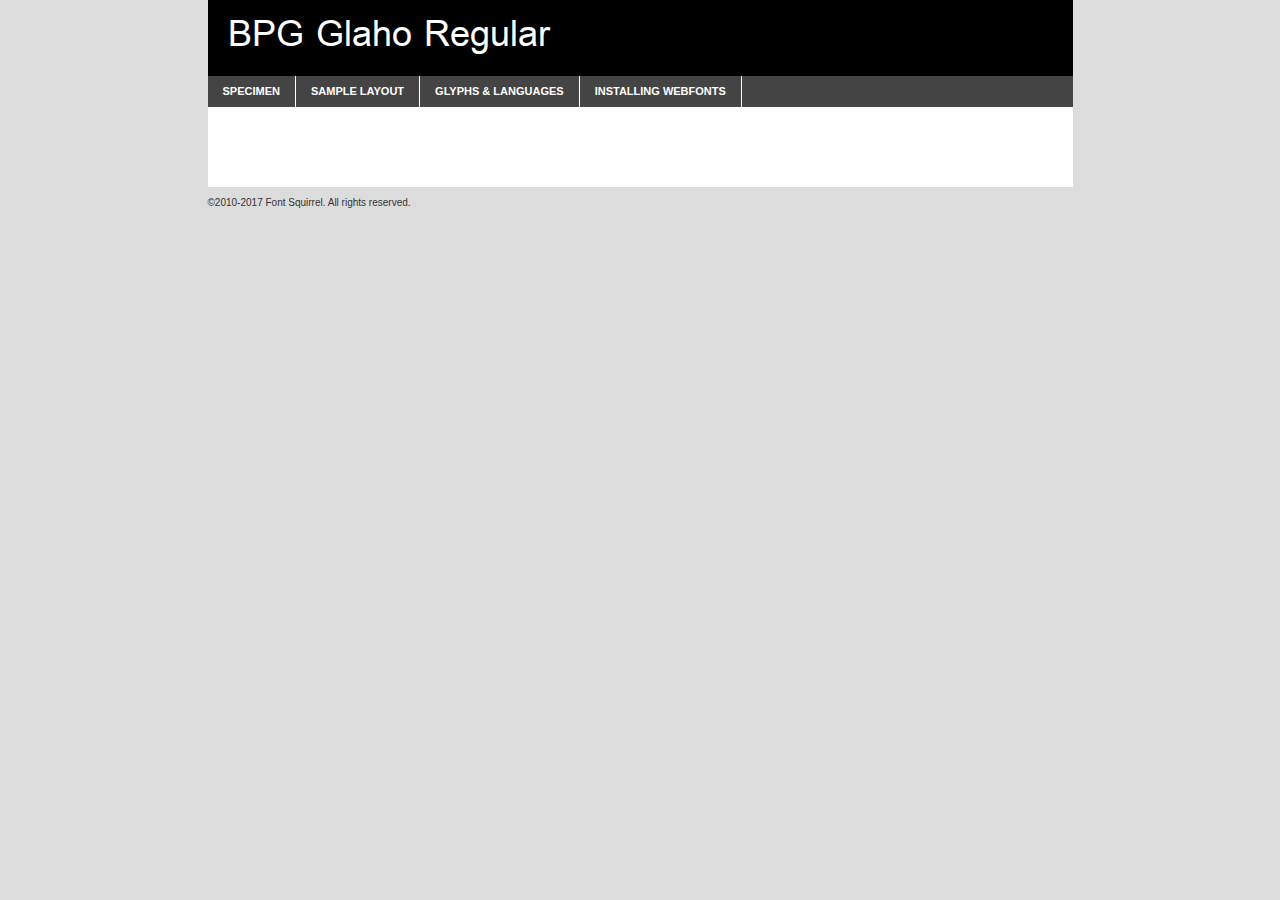
<file: BPG Glaho Regular/bpg_glaho-demo.html>
<!DOCTYPE html PUBLIC "-//W3C//DTD XHTML 1.0 Transitional//EN"
	"http://www.w3.org/TR/xhtml1/DTD/xhtml1-transitional.dtd">

<html xmlns="http://www.w3.org/1999/xhtml" xml:lang="en" lang="en">
<head>
	<meta http-equiv="Content-Type" content="text/html; charset=utf-8" />
	<script src="http://ajax.googleapis.com/ajax/libs/jquery/1.7.2/jquery.min.js" type="text/javascript" charset="utf-8"></script>
	<script type="text/javascript">
	(function($){$.fn.easyTabs=function(option){var param=jQuery.extend({fadeSpeed:"fast",defaultContent:1,activeClass:'active'},option);$(this).each(function(){var thisId="#"+this.id;if(param.defaultContent==''){param.defaultContent=1;}
	if(typeof param.defaultContent=="number")
	{var defaultTab=$(thisId+" .tabs li:eq("+(param.defaultContent-1)+") a").attr('href').substr(1);}else{var defaultTab=param.defaultContent;}
	$(thisId+" .tabs li a").each(function(){var tabToHide=$(this).attr('href').substr(1);$("#"+tabToHide).addClass('easytabs-tab-content');});hideAll();changeContent(defaultTab);function hideAll(){$(thisId+" .easytabs-tab-content").hide();}
	function changeContent(tabId){hideAll();$(thisId+" .tabs li").removeClass(param.activeClass);$(thisId+" .tabs li a[href=#"+tabId+"]").closest('li').addClass(param.activeClass);if(param.fadeSpeed!="none")
	{$(thisId+" #"+tabId).fadeIn(param.fadeSpeed);}else{$(thisId+" #"+tabId).show();}}
	$(thisId+" .tabs li").click(function(){var tabId=$(this).find('a').attr('href').substr(1);changeContent(tabId);return false;});});}})(jQuery);
	</script>
	<link rel="stylesheet" href="specimen_files/specimen_stylesheet.css" type="text/css" charset="utf-8" />
	<link rel="stylesheet" href="stylesheet.css" type="text/css" charset="utf-8" />

	<style type="text/css">
					body{
				font-family: 'bpg_glahoregular';
							}
		</style>

	<title>BPG Glaho Regular Specimen</title>
	
	
	<script type="text/javascript" charset="utf-8">
		$(document).ready(function() {
			$('#container').easyTabs({defaultContent:1});
		});
	</script>
</head>

<body>
<div id="container">
	<div id="header">
		BPG Glaho Regular	</div>
	<ul class="tabs">
		<li><a href="#specimen">Specimen</a></li>
		<li><a href="#layout">Sample Layout</a></li>
				<li><a href="#glyphs">Glyphs &amp; Languages</a></li>
		<li><a href="#installing">Installing Webfonts</a></li>
		
	</ul>
	
	<div id="main_content">

		
			<div id="specimen">
		
				<div class="section">
					<div class="grid12 firstcol">
						<div class="huge">AaBb</div>
					</div>
				</div>
		
				<div class="section">
					<div class="glyph_range">A&#x200B;B&#x200b;C&#x200b;D&#x200b;E&#x200b;F&#x200b;G&#x200b;H&#x200b;I&#x200b;J&#x200b;K&#x200b;L&#x200b;M&#x200b;N&#x200b;O&#x200b;P&#x200b;Q&#x200b;R&#x200b;S&#x200b;T&#x200b;U&#x200b;V&#x200b;W&#x200b;X&#x200b;Y&#x200b;Z&#x200b;a&#x200b;b&#x200b;c&#x200b;d&#x200b;e&#x200b;f&#x200b;g&#x200b;h&#x200b;i&#x200b;j&#x200b;k&#x200b;l&#x200b;m&#x200b;n&#x200b;o&#x200b;p&#x200b;q&#x200b;r&#x200b;s&#x200b;t&#x200b;u&#x200b;v&#x200b;w&#x200b;x&#x200b;y&#x200b;z&#x200b;1&#x200b;2&#x200b;3&#x200b;4&#x200b;5&#x200b;6&#x200b;7&#x200b;8&#x200b;9&#x200b;0&#x200b;&amp;&#x200b;.&#x200b;,&#x200b;?&#x200b;!&#x200b;&#64;&#x200b;(&#x200b;)&#x200b;#&#x200b;$&#x200b;%&#x200b;*&#x200b;+&#x200b;-&#x200b;=&#x200b;:&#x200b;;</div>
				</div>
				<div class="section">
					<div class="grid12 firstcol">
						<table class="sample_table">
							<tr><td>10</td><td class="size10">abcdefghijklmnopqrstuvwxyzABCDEFGHIJKLMNOPQRSTUVWXYZ0123456789abcdefghijklmnopqrstuvwxyzABCDEFGHIJKLMNOPQRSTUVWXYZ0123456789abcdefghijklmnopqrstuvwxyzABCDEFGHIJKLMNOPQRSTUVWXYZ</td></tr>
							<tr><td>11</td><td class="size11">abcdefghijklmnopqrstuvwxyzABCDEFGHIJKLMNOPQRSTUVWXYZ0123456789abcdefghijklmnopqrstuvwxyzABCDEFGHIJKLMNOPQRSTUVWXYZ0123456789abcdefghijklmnopqrstuvwxyzABCDEFGHIJKLMNOPQRSTUVWXYZ</td></tr>
							<tr><td>12</td><td class="size12">abcdefghijklmnopqrstuvwxyzABCDEFGHIJKLMNOPQRSTUVWXYZ0123456789abcdefghijklmnopqrstuvwxyzABCDEFGHIJKLMNOPQRSTUVWXYZ0123456789abcdefghijklmnopqrstuvwxyzABCDEFGHIJKLMNOPQRSTUVWXYZ</td></tr>
							<tr><td>13</td><td class="size13">abcdefghijklmnopqrstuvwxyzABCDEFGHIJKLMNOPQRSTUVWXYZ0123456789abcdefghijklmnopqrstuvwxyzABCDEFGHIJKLMNOPQRSTUVWXYZ0123456789abcdefghijklmnopqrstuvwxyzABCDEFGHIJKLMNOPQRSTUVWXYZ</td></tr>
							<tr><td>14</td><td class="size14">abcdefghijklmnopqrstuvwxyzABCDEFGHIJKLMNOPQRSTUVWXYZ0123456789abcdefghijklmnopqrstuvwxyzABCDEFGHIJKLMNOPQRSTUVWXYZ0123456789abcdefghijklmnopqrstuvwxyzABCDEFGHIJKLMNOPQRSTUVWXYZ</td></tr>
							<tr><td>16</td><td class="size16">abcdefghijklmnopqrstuvwxyzABCDEFGHIJKLMNOPQRSTUVWXYZ0123456789abcdefghijklmnopqrstuvwxyzABCDEFGHIJKLMNOPQRSTUVWXYZ</td></tr>
							<tr><td>18</td><td class="size18">abcdefghijklmnopqrstuvwxyzABCDEFGHIJKLMNOPQRSTUVWXYZ0123456789abcdefghijklmnopqrstuvwxyzABCDEFGHIJKLMNOPQRSTUVWXYZ</td></tr>
							<tr><td>20</td><td class="size20">abcdefghijklmnopqrstuvwxyzABCDEFGHIJKLMNOPQRSTUVWXYZ0123456789abcdefghijklmnopqrstuvwxyzABCDEFGHIJKLMNOPQRSTUVWXYZ</td></tr>
							<tr><td>24</td><td class="size24">abcdefghijklmnopqrstuvwxyzABCDEFGHIJKLMNOPQRSTUVWXYZ0123456789abcdefghijklmnopqrstuvwxyzABCDEFGHIJKLMNOPQRSTUVWXYZ</td></tr>
							<tr><td>30</td><td class="size30">abcdefghijklmnopqrstuvwxyzABCDEFGHIJKLMNOPQRSTUVWXYZ0123456789abcdefghijklmnopqrstuvwxyzABCDEFGHIJKLMNOPQRSTUVWXYZ</td></tr>
							<tr><td>36</td><td class="size36">abcdefghijklmnopqrstuvwxyzABCDEFGHIJKLMNOPQRSTUVWXYZ0123456789abcdefghijklmnopqrstuvwxyzABCDEFGHIJKLMNOPQRSTUVWXYZ</td></tr>
							<tr><td>48</td><td class="size48">abcdefghijklmnopqrstuvwxyzABCDEFGHIJKLMNOPQRSTUVWXYZ0123456789abcdefghijklmnopqrstuvwxyzABCDEFGHIJKLMNOPQRSTUVWXYZ</td></tr>
							<tr><td>60</td><td class="size60">abcdefghijklmnopqrstuvwxyzABCDEFGHIJKLMNOPQRSTUVWXYZ0123456789abcdefghijklmnopqrstuvwxyzABCDEFGHIJKLMNOPQRSTUVWXYZ</td></tr>
							<tr><td>72</td><td class="size72">abcdefghijklmnopqrstuvwxyzABCDEFGHIJKLMNOPQRSTUVWXYZ0123456789abcdefghijklmnopqrstuvwxyzABCDEFGHIJKLMNOPQRSTUVWXYZ</td></tr>
							<tr><td>90</td><td class="size90">abcdefghijklmnopqrstuvwxyzABCDEFGHIJKLMNOPQRSTUVWXYZ0123456789abcdefghijklmnopqrstuvwxyzABCDEFGHIJKLMNOPQRSTUVWXYZ</td></tr>
						</table>
				
					</div>
			
				</div>
		
		
		
								<div class="section" id="bodycomparison">


										<div id="xheight">
				<div class="fontbody">&#x25FC;&#x25FC;&#x25FC;&#x25FC;&#x25FC;&#x25FC;&#x25FC;&#x25FC;&#x25FC;&#x25FC;&#x25FC;&#x25FC;&#x25FC;&#x25FC;&#x25FC;&#x25FC;&#x25FC;&#x25FC;&#x25FC;&#x25FC;&#x25FC;&#x25FC;&#x25FC;&#x25FC;&#x25FC;&#x25FC;&#x25FC;&#x25FC;&#x25FC;&#x25FC;&#x25FC;&#x25FC;&#x25FC;&#x25FC;&#x25FC;&#x25FC;&#x25FC;&#x25FC;&#x25FC;&#x25FC;&#x25FC;&#x25FC;&#x25FC;&#x25FC;&#x25FC;&#x25FC;&#x25FC;&#x25FC;&#x25FC;&#x25FC;&#x25FC;&#x25FC;&#x25FC;&#x25FC;&#x25FC;&#x25FC;&#x25FC;&#x25FC;&#x25FC;&#x25FC;&#x25FC;&#x25FC;&#x25FC;&#x25FC;&#x25FC;&#x25FC;&#x25FC;&#x25FC;&#x25FC;&#x25FC;&#x25FC;&#x25FC;&#x25FC;&#x25FC;&#x25FC;&#x25FC;&#x25FC;&#x25FC;&#x25FC;&#x25FC;&#x25FC;&#x25FC;&#x25FC;&#x25FC;&#x25FC;&#x25FC;&#x25FC;&#x25FC;&#x25FC;&#x25FC;&#x25FC;&#x25FC;&#x25FC;&#x25FC;&#x25FC;&#x25FC;&#x25FC;&#x25FC;&#x25FC;body</div><div class="arialbody">body</div><div class="verdanabody">body</div><div class="georgiabody">body</div></div>
										<div class="fontbody" style="z-index:1">
											body<span>BPG Glaho Regular</span>
										</div>
										<div class="arialbody" style="z-index:1">
											body<span>Arial</span>
										</div>
										<div class="verdanabody" style="z-index:1">
											body<span>Verdana</span>
										</div>
										<div class="georgiabody" style="z-index:1">
											body<span>Georgia</span>
										</div>



								</div>
		
		
				<div class="section psample psample_row1" id="">
					
					<div class="grid2 firstcol">
						<p class="size10"><span>10.</span>Aenean lacinia bibendum nulla sed consectetur. Fusce dapibus, tellus ac cursus commodo, tortor mauris condimentum nibh, ut fermentum massa justo sit amet risus. Nullam id dolor id nibh ultricies vehicula ut id elit. Cum sociis natoque penatibus et magnis dis parturient montes, nascetur ridiculus mus. Nulla vitae elit libero, a pharetra augue.</p>
			
					</div>
					<div class="grid3">
						<p class="size11"><span>11.</span>Aenean lacinia bibendum nulla sed consectetur. Fusce dapibus, tellus ac cursus commodo, tortor mauris condimentum nibh, ut fermentum massa justo sit amet risus. Nullam id dolor id nibh ultricies vehicula ut id elit. Cum sociis natoque penatibus et magnis dis parturient montes, nascetur ridiculus mus. Nulla vitae elit libero, a pharetra augue.</p>
			
					</div>
					<div class="grid3">
						<p class="size12"><span>12.</span>Aenean lacinia bibendum nulla sed consectetur. Fusce dapibus, tellus ac cursus commodo, tortor mauris condimentum nibh, ut fermentum massa justo sit amet risus. Nullam id dolor id nibh ultricies vehicula ut id elit. Cum sociis natoque penatibus et magnis dis parturient montes, nascetur ridiculus mus. Nulla vitae elit libero, a pharetra augue.</p>
			
					</div>
					<div class="grid4">
						<p class="size13"><span>13.</span>Aenean lacinia bibendum nulla sed consectetur. Fusce dapibus, tellus ac cursus commodo, tortor mauris condimentum nibh, ut fermentum massa justo sit amet risus. Nullam id dolor id nibh ultricies vehicula ut id elit. Cum sociis natoque penatibus et magnis dis parturient montes, nascetur ridiculus mus. Nulla vitae elit libero, a pharetra augue.</p>
			
					</div>
					<div class="white_blend"></div>
					
				</div>
				<div class="section psample psample_row2" id="">
					<div class="grid3 firstcol">
						<p class="size14"><span>14.</span>Aenean lacinia bibendum nulla sed consectetur. Fusce dapibus, tellus ac cursus commodo, tortor mauris condimentum nibh, ut fermentum massa justo sit amet risus. Nullam id dolor id nibh ultricies vehicula ut id elit. Cum sociis natoque penatibus et magnis dis parturient montes, nascetur ridiculus mus. Nulla vitae elit libero, a pharetra augue.</p>
			
					</div>
					<div class="grid4">
						<p class="size16"><span>16.</span>Aenean lacinia bibendum nulla sed consectetur. Fusce dapibus, tellus ac cursus commodo, tortor mauris condimentum nibh, ut fermentum massa justo sit amet risus. Nullam id dolor id nibh ultricies vehicula ut id elit. Cum sociis natoque penatibus et magnis dis parturient montes, nascetur ridiculus mus. Nulla vitae elit libero, a pharetra augue.</p>
			
					</div>
					<div class="grid5">
						<p class="size18"><span>18.</span>Aenean lacinia bibendum nulla sed consectetur. Fusce dapibus, tellus ac cursus commodo, tortor mauris condimentum nibh, ut fermentum massa justo sit amet risus. Nullam id dolor id nibh ultricies vehicula ut id elit. Cum sociis natoque penatibus et magnis dis parturient montes, nascetur ridiculus mus. Nulla vitae elit libero, a pharetra augue.</p>
			
					</div>

					<div class="white_blend"></div>

				</div>
				
				<div class="section psample psample_row3" id="">
					<div class="grid5 firstcol">
						<p class="size20"><span>20.</span>Aenean lacinia bibendum nulla sed consectetur. Fusce dapibus, tellus ac cursus commodo, tortor mauris condimentum nibh, ut fermentum massa justo sit amet risus. Nullam id dolor id nibh ultricies vehicula ut id elit. Cum sociis natoque penatibus et magnis dis parturient montes, nascetur ridiculus mus. Nulla vitae elit libero, a pharetra augue.</p>
					</div>
					<div class="grid7">
						<p class="size24"><span>24.</span>Aenean lacinia bibendum nulla sed consectetur. Fusce dapibus, tellus ac cursus commodo, tortor mauris condimentum nibh, ut fermentum massa justo sit amet risus. Nullam id dolor id nibh ultricies vehicula ut id elit. Cum sociis natoque penatibus et magnis dis parturient montes, nascetur ridiculus mus. Nulla vitae elit libero, a pharetra augue.</p>
					</div>
					
					<div class="white_blend"></div>
					
				</div>
				
				<div class="section psample psample_row4" id="">
					<div class="grid12 firstcol">
						<p class="size30"><span>30.</span>Aenean lacinia bibendum nulla sed consectetur. Fusce dapibus, tellus ac cursus commodo, tortor mauris condimentum nibh, ut fermentum massa justo sit amet risus. Nullam id dolor id nibh ultricies vehicula ut id elit. Cum sociis natoque penatibus et magnis dis parturient montes, nascetur ridiculus mus. Nulla vitae elit libero, a pharetra augue.</p>
					</div>
					<div class="white_blend"></div>
					
				</div>
				
				
				
				<div class="section psample psample_row1 fullreverse">
					<div class="grid2 firstcol">
						<p class="size10"><span>10.</span>Aenean lacinia bibendum nulla sed consectetur. Fusce dapibus, tellus ac cursus commodo, tortor mauris condimentum nibh, ut fermentum massa justo sit amet risus. Nullam id dolor id nibh ultricies vehicula ut id elit. Cum sociis natoque penatibus et magnis dis parturient montes, nascetur ridiculus mus. Nulla vitae elit libero, a pharetra augue.</p>
			
					</div>
					<div class="grid3">
						<p class="size11"><span>11.</span>Aenean lacinia bibendum nulla sed consectetur. Fusce dapibus, tellus ac cursus commodo, tortor mauris condimentum nibh, ut fermentum massa justo sit amet risus. Nullam id dolor id nibh ultricies vehicula ut id elit. Cum sociis natoque penatibus et magnis dis parturient montes, nascetur ridiculus mus. Nulla vitae elit libero, a pharetra augue.</p>
			
					</div>
					<div class="grid3">
						<p class="size12"><span>12.</span>Aenean lacinia bibendum nulla sed consectetur. Fusce dapibus, tellus ac cursus commodo, tortor mauris condimentum nibh, ut fermentum massa justo sit amet risus. Nullam id dolor id nibh ultricies vehicula ut id elit. Cum sociis natoque penatibus et magnis dis parturient montes, nascetur ridiculus mus. Nulla vitae elit libero, a pharetra augue.</p>
			
					</div>
					<div class="grid4">
						<p class="size13"><span>13.</span>Aenean lacinia bibendum nulla sed consectetur. Fusce dapibus, tellus ac cursus commodo, tortor mauris condimentum nibh, ut fermentum massa justo sit amet risus. Nullam id dolor id nibh ultricies vehicula ut id elit. Cum sociis natoque penatibus et magnis dis parturient montes, nascetur ridiculus mus. Nulla vitae elit libero, a pharetra augue.</p>
			
					</div>
					<div class="black_blend"></div>
					
				</div>
				
				<div class="section psample psample_row2 fullreverse">
					<div class="grid3 firstcol">
						<p class="size14"><span>14.</span>Aenean lacinia bibendum nulla sed consectetur. Fusce dapibus, tellus ac cursus commodo, tortor mauris condimentum nibh, ut fermentum massa justo sit amet risus. Nullam id dolor id nibh ultricies vehicula ut id elit. Cum sociis natoque penatibus et magnis dis parturient montes, nascetur ridiculus mus. Nulla vitae elit libero, a pharetra augue.</p>
			
					</div>
					<div class="grid4">
						<p class="size16"><span>16.</span>Aenean lacinia bibendum nulla sed consectetur. Fusce dapibus, tellus ac cursus commodo, tortor mauris condimentum nibh, ut fermentum massa justo sit amet risus. Nullam id dolor id nibh ultricies vehicula ut id elit. Cum sociis natoque penatibus et magnis dis parturient montes, nascetur ridiculus mus. Nulla vitae elit libero, a pharetra augue.</p>
			
					</div>
					<div class="grid5">
						<p class="size18"><span>18.</span>Aenean lacinia bibendum nulla sed consectetur. Fusce dapibus, tellus ac cursus commodo, tortor mauris condimentum nibh, ut fermentum massa justo sit amet risus. Nullam id dolor id nibh ultricies vehicula ut id elit. Cum sociis natoque penatibus et magnis dis parturient montes, nascetur ridiculus mus. Nulla vitae elit libero, a pharetra augue.</p>
			
					</div>
					<div class="black_blend"></div>

				</div>
				
				<div class="section psample fullreverse psample_row3" id="">
					<div class="grid5 firstcol">
						<p class="size20"><span>20.</span>Aenean lacinia bibendum nulla sed consectetur. Fusce dapibus, tellus ac cursus commodo, tortor mauris condimentum nibh, ut fermentum massa justo sit amet risus. Nullam id dolor id nibh ultricies vehicula ut id elit. Cum sociis natoque penatibus et magnis dis parturient montes, nascetur ridiculus mus. Nulla vitae elit libero, a pharetra augue.</p>
					</div>
					<div class="grid7">
						<p class="size24"><span>24.</span>Aenean lacinia bibendum nulla sed consectetur. Fusce dapibus, tellus ac cursus commodo, tortor mauris condimentum nibh, ut fermentum massa justo sit amet risus. Nullam id dolor id nibh ultricies vehicula ut id elit. Cum sociis natoque penatibus et magnis dis parturient montes, nascetur ridiculus mus. Nulla vitae elit libero, a pharetra augue.</p>
					</div>
					
					<div class="black_blend"></div>
					
				</div>
				
				<div class="section psample fullreverse psample_row4" id="" style="border-bottom: 20px #000 solid;">
					<div class="grid12 firstcol">
						<p class="size30"><span>30.</span>Aenean lacinia bibendum nulla sed consectetur. Fusce dapibus, tellus ac cursus commodo, tortor mauris condimentum nibh, ut fermentum massa justo sit amet risus. Nullam id dolor id nibh ultricies vehicula ut id elit. Cum sociis natoque penatibus et magnis dis parturient montes, nascetur ridiculus mus. Nulla vitae elit libero, a pharetra augue.</p>
					</div>
					<div class="black_blend"></div>
					
				</div>
				
				
				
				
			</div>
			
			<div id="layout">
				
				<div class="section">
					
					<div class="grid12 firstcol">
						<h1>Lorem Ipsum Dolor</h1>
						<h2>Etiam porta sem malesuada magna mollis euismod</h2>
						
						<p class="byline">By <a href="#link">Aenean Lacinia</a></p>
					</div>
				</div>
				<div class="section">
					<div class="grid8 firstcol">
						<p class="large">Donec sed odio dui. Morbi leo risus, porta ac consectetur ac, vestibulum at eros. Fusce dapibus, tellus ac cursus commodo, tortor mauris condimentum nibh, ut fermentum massa justo sit amet risus. </p>

						
						<h3>Pellentesque ornare sem</h3>

						<p>Maecenas sed diam eget risus varius blandit sit amet non magna. Maecenas faucibus mollis interdum. Donec ullamcorper nulla non metus auctor fringilla. Nullam id dolor id nibh ultricies vehicula ut id elit. Nullam id dolor id nibh ultricies vehicula ut id elit. </p>

						<p>Aenean eu leo quam. Pellentesque ornare sem lacinia quam venenatis vestibulum. Lorem ipsum dolor sit amet, consectetur adipiscing elit. Cum sociis natoque penatibus et magnis dis parturient montes, nascetur ridiculus mus. </p>

						<p>Nulla vitae elit libero, a pharetra augue. Praesent commodo cursus magna, vel scelerisque nisl consectetur et. Aenean lacinia bibendum nulla sed consectetur. </p>

						<p>Nullam quis risus eget urna mollis ornare vel eu leo. Nullam quis risus eget urna mollis ornare vel eu leo. Maecenas sed diam eget risus varius blandit sit amet non magna. Donec ullamcorper nulla non metus auctor fringilla. </p>

						<h3>Cras mattis consectetur</h3>

						<p>Aenean eu leo quam. Pellentesque ornare sem lacinia quam venenatis vestibulum. Aenean lacinia bibendum nulla sed consectetur. Integer posuere erat a ante venenatis dapibus posuere velit aliquet. Cras mattis consectetur purus sit amet fermentum. </p>

						<p>Nullam id dolor id nibh ultricies vehicula ut id elit. Nullam quis risus eget urna mollis ornare vel eu leo. Cras mattis consectetur purus sit amet fermentum.</p>
					</div>
					
					<div class="grid4 sidebar">
						
						<div class="box reverse">
							<p class="last">Nullam quis risus eget urna mollis ornare vel eu leo. Donec ullamcorper nulla non metus auctor fringilla. Cras mattis consectetur purus sit amet fermentum. Sed posuere consectetur est at lobortis. Lorem ipsum dolor sit amet, consectetur adipiscing elit. </p>
						</div>
						
						<p class="caption">Maecenas sed diam eget risus varius.</p>

						<p>Vestibulum id ligula porta felis euismod semper. Integer posuere erat a ante venenatis dapibus posuere velit aliquet. Vestibulum id ligula porta felis euismod semper. Sed posuere consectetur est at lobortis. Maecenas sed diam eget risus varius blandit sit amet non magna. Fusce dapibus, tellus ac cursus commodo, tortor mauris condimentum nibh, ut fermentum massa justo sit amet risus. </p>

					

						<p>Duis mollis, est non commodo luctus, nisi erat porttitor ligula, eget lacinia odio sem nec elit. Aenean lacinia bibendum nulla sed consectetur. Vivamus sagittis lacus vel augue laoreet rutrum faucibus dolor auctor. Aenean lacinia bibendum nulla sed consectetur. Nullam quis risus eget urna mollis ornare vel eu leo. </p>

						<p>Praesent commodo cursus magna, vel scelerisque nisl consectetur et. Donec ullamcorper nulla non metus auctor fringilla. Maecenas faucibus mollis interdum. Fusce dapibus, tellus ac cursus commodo, tortor mauris condimentum nibh, ut fermentum massa justo sit amet risus. </p>

					</div>
				</div>
				
			</div>


			



		<div id="glyphs">
			<div class="section">
				<div class="grid12 firstcol">
			
				<h1>Language Support</h1>
				<p>The subset of BPG Glaho Regular in this kit supports the following languages:<br />
			
					English, Arrernte, Bislama, Cebuano, Fijian, Gilbertese, Hmong, Ibanag, Iloko_ilokano, Interglossa_glosa, Interlingua, Lojban, Norfolk_pitcairnese, Oromo, Rotokas, Seychelles_creole, Shona, Somali, Southern_ndebele, Swahili, Swati_swazi, Tok_pisin, Warlpiri, Xhosa, Zulu, Latinbasic, Ubasic, Demo				</p>
				<h1>Glyph Chart</h1>
				<p>The subset of BPG Glaho Regular in this kit includes all the glyphs listed below. Unicode entities are included above each glyph to help you insert individual characters into your layout.</p>
				<div id="glyph_chart">
			
																				 <div><p>&amp;#13;</p>&#13;</div>
																				 <div><p>&amp;#32;</p>&#32;</div>
																				 <div><p>&amp;#33;</p>&#33;</div>
																				 <div><p>&amp;#34;</p>&#34;</div>
																				 <div><p>&amp;#35;</p>&#35;</div>
																				 <div><p>&amp;#36;</p>&#36;</div>
																				 <div><p>&amp;#37;</p>&#37;</div>
																				 <div><p>&amp;#38;</p>&#38;</div>
																				 <div><p>&amp;#39;</p>&#39;</div>
																				 <div><p>&amp;#40;</p>&#40;</div>
																				 <div><p>&amp;#41;</p>&#41;</div>
																				 <div><p>&amp;#42;</p>&#42;</div>
																				 <div><p>&amp;#43;</p>&#43;</div>
																				 <div><p>&amp;#44;</p>&#44;</div>
																				 <div><p>&amp;#45;</p>&#45;</div>
																				 <div><p>&amp;#46;</p>&#46;</div>
																				 <div><p>&amp;#47;</p>&#47;</div>
																				 <div><p>&amp;#48;</p>&#48;</div>
																				 <div><p>&amp;#49;</p>&#49;</div>
																				 <div><p>&amp;#50;</p>&#50;</div>
																				 <div><p>&amp;#51;</p>&#51;</div>
																				 <div><p>&amp;#52;</p>&#52;</div>
																				 <div><p>&amp;#53;</p>&#53;</div>
																				 <div><p>&amp;#54;</p>&#54;</div>
																				 <div><p>&amp;#55;</p>&#55;</div>
																				 <div><p>&amp;#56;</p>&#56;</div>
																				 <div><p>&amp;#57;</p>&#57;</div>
																				 <div><p>&amp;#58;</p>&#58;</div>
																				 <div><p>&amp;#59;</p>&#59;</div>
																				 <div><p>&amp;#60;</p>&#60;</div>
																				 <div><p>&amp;#61;</p>&#61;</div>
																				 <div><p>&amp;#62;</p>&#62;</div>
																				 <div><p>&amp;#63;</p>&#63;</div>
																				 <div><p>&amp;#64;</p>&#64;</div>
																				 <div><p>&amp;#65;</p>&#65;</div>
																				 <div><p>&amp;#66;</p>&#66;</div>
																				 <div><p>&amp;#67;</p>&#67;</div>
																				 <div><p>&amp;#68;</p>&#68;</div>
																				 <div><p>&amp;#69;</p>&#69;</div>
																				 <div><p>&amp;#70;</p>&#70;</div>
																				 <div><p>&amp;#71;</p>&#71;</div>
																				 <div><p>&amp;#72;</p>&#72;</div>
																				 <div><p>&amp;#73;</p>&#73;</div>
																				 <div><p>&amp;#74;</p>&#74;</div>
																				 <div><p>&amp;#75;</p>&#75;</div>
																				 <div><p>&amp;#76;</p>&#76;</div>
																				 <div><p>&amp;#77;</p>&#77;</div>
																				 <div><p>&amp;#78;</p>&#78;</div>
																				 <div><p>&amp;#79;</p>&#79;</div>
																				 <div><p>&amp;#80;</p>&#80;</div>
																				 <div><p>&amp;#81;</p>&#81;</div>
																				 <div><p>&amp;#82;</p>&#82;</div>
																				 <div><p>&amp;#83;</p>&#83;</div>
																				 <div><p>&amp;#84;</p>&#84;</div>
																				 <div><p>&amp;#85;</p>&#85;</div>
																				 <div><p>&amp;#86;</p>&#86;</div>
																				 <div><p>&amp;#87;</p>&#87;</div>
																				 <div><p>&amp;#88;</p>&#88;</div>
																				 <div><p>&amp;#89;</p>&#89;</div>
																				 <div><p>&amp;#90;</p>&#90;</div>
																				 <div><p>&amp;#91;</p>&#91;</div>
																				 <div><p>&amp;#92;</p>&#92;</div>
																				 <div><p>&amp;#93;</p>&#93;</div>
																				 <div><p>&amp;#94;</p>&#94;</div>
																				 <div><p>&amp;#95;</p>&#95;</div>
																				 <div><p>&amp;#96;</p>&#96;</div>
																				 <div><p>&amp;#97;</p>&#97;</div>
																				 <div><p>&amp;#98;</p>&#98;</div>
																				 <div><p>&amp;#99;</p>&#99;</div>
																				 <div><p>&amp;#100;</p>&#100;</div>
																				 <div><p>&amp;#101;</p>&#101;</div>
																				 <div><p>&amp;#102;</p>&#102;</div>
																				 <div><p>&amp;#103;</p>&#103;</div>
																				 <div><p>&amp;#104;</p>&#104;</div>
																				 <div><p>&amp;#105;</p>&#105;</div>
																				 <div><p>&amp;#106;</p>&#106;</div>
																				 <div><p>&amp;#107;</p>&#107;</div>
																				 <div><p>&amp;#108;</p>&#108;</div>
																				 <div><p>&amp;#109;</p>&#109;</div>
																				 <div><p>&amp;#110;</p>&#110;</div>
																				 <div><p>&amp;#111;</p>&#111;</div>
																				 <div><p>&amp;#112;</p>&#112;</div>
																				 <div><p>&amp;#113;</p>&#113;</div>
																				 <div><p>&amp;#114;</p>&#114;</div>
																				 <div><p>&amp;#115;</p>&#115;</div>
																				 <div><p>&amp;#116;</p>&#116;</div>
																				 <div><p>&amp;#117;</p>&#117;</div>
																				 <div><p>&amp;#118;</p>&#118;</div>
																				 <div><p>&amp;#119;</p>&#119;</div>
																				 <div><p>&amp;#120;</p>&#120;</div>
																				 <div><p>&amp;#121;</p>&#121;</div>
																				 <div><p>&amp;#122;</p>&#122;</div>
																				 <div><p>&amp;#123;</p>&#123;</div>
																				 <div><p>&amp;#124;</p>&#124;</div>
																				 <div><p>&amp;#125;</p>&#125;</div>
																				 <div><p>&amp;#126;</p>&#126;</div>
																				 <div><p>&amp;#160;</p>&#160;</div>
																				 <div><p>&amp;#164;</p>&#164;</div>
																				 <div><p>&amp;#166;</p>&#166;</div>
																				 <div><p>&amp;#167;</p>&#167;</div>
																				 <div><p>&amp;#169;</p>&#169;</div>
																				 <div><p>&amp;#171;</p>&#171;</div>
																				 <div><p>&amp;#172;</p>&#172;</div>
																				 <div><p>&amp;#173;</p>&#173;</div>
																				 <div><p>&amp;#174;</p>&#174;</div>
																				 <div><p>&amp;#175;</p>&#175;</div>
																				 <div><p>&amp;#176;</p>&#176;</div>
																				 <div><p>&amp;#177;</p>&#177;</div>
																				 <div><p>&amp;#180;</p>&#180;</div>
																				 <div><p>&amp;#182;</p>&#182;</div>
																				 <div><p>&amp;#183;</p>&#183;</div>
																				 <div><p>&amp;#186;</p>&#186;</div>
																				 <div><p>&amp;#187;</p>&#187;</div>
																				 <div><p>&amp;#732;</p>&#732;</div>
																				 <div><p>&amp;#8192;</p>&#8192;</div>
																				 <div><p>&amp;#8193;</p>&#8193;</div>
																				 <div><p>&amp;#8194;</p>&#8194;</div>
																				 <div><p>&amp;#8195;</p>&#8195;</div>
																				 <div><p>&amp;#8196;</p>&#8196;</div>
																				 <div><p>&amp;#8197;</p>&#8197;</div>
																				 <div><p>&amp;#8198;</p>&#8198;</div>
																				 <div><p>&amp;#8199;</p>&#8199;</div>
																				 <div><p>&amp;#8200;</p>&#8200;</div>
																				 <div><p>&amp;#8201;</p>&#8201;</div>
																				 <div><p>&amp;#8202;</p>&#8202;</div>
																				 <div><p>&amp;#8208;</p>&#8208;</div>
																				 <div><p>&amp;#8209;</p>&#8209;</div>
																				 <div><p>&amp;#8210;</p>&#8210;</div>
																				 <div><p>&amp;#8211;</p>&#8211;</div>
																				 <div><p>&amp;#8212;</p>&#8212;</div>
																				 <div><p>&amp;#8216;</p>&#8216;</div>
																				 <div><p>&amp;#8217;</p>&#8217;</div>
																				 <div><p>&amp;#8218;</p>&#8218;</div>
																				 <div><p>&amp;#8220;</p>&#8220;</div>
																				 <div><p>&amp;#8221;</p>&#8221;</div>
																				 <div><p>&amp;#8222;</p>&#8222;</div>
																				 <div><p>&amp;#8226;</p>&#8226;</div>
																				 <div><p>&amp;#8230;</p>&#8230;</div>
																				 <div><p>&amp;#8239;</p>&#8239;</div>
																				 <div><p>&amp;#8249;</p>&#8249;</div>
																				 <div><p>&amp;#8250;</p>&#8250;</div>
																				 <div><p>&amp;#8287;</p>&#8287;</div>
																				 <div><p>&amp;#8364;</p>&#8364;</div>
																				 <div><p>&amp;#8482;</p>&#8482;</div>
																				 <div><p>&amp;#9724;</p>&#9724;</div>
																																						</div>	
				</div>
		
		
			</div>
		</div>
		
		
		<div id="specs">
			
		</div>
	
		<div id="installing">
			<div class="section">
				<div class="grid7 firstcol">
					<h1>Installing Webfonts</h1>
					
					<p>Webfonts are supported by all major browser platforms but not all in the same way. There are currently four different font formats that must be included in order to target all browsers. This includes TTF, WOFF, EOT and SVG.</p>
					
					<h2>1. Upload your webfonts</h2>
					<p>You must upload your webfont kit to your website. They should be in or near the same directory as your CSS files.</p>
					
					<h2>2. Include the webfont stylesheet</h2>
					<p>A special CSS @font-face declaration helps the various browsers select the appropriate font it needs without causing you a bunch of headaches. Learn more about this syntax by reading the <a href="https://www.fontspring.com/blog/further-hardening-of-the-bulletproof-syntax">Fontspring blog post</a> about it. The code for it is as follows:</p>


<code>
@font-face{ 
	font-family: 'MyWebFont';
	src: url('WebFont.eot');
	src: url('WebFont.eot?#iefix') format('embedded-opentype'),
	     url('WebFont.woff') format('woff'),
	     url('WebFont.ttf') format('truetype'),
	     url('WebFont.svg#webfont') format('svg');
}
</code>

	<p>We've already gone ahead and generated the code for you. All you have to do is link to the stylesheet in your HTML, like this:</p>
	<code>&lt;link rel=&quot;stylesheet&quot; href=&quot;stylesheet.css&quot; type=&quot;text/css&quot; charset=&quot;utf-8&quot; /&gt;</code>

					<h2>3. Modify your own stylesheet</h2>
					<p>To take advantage of your new fonts, you must tell your stylesheet to use them. Look at the original @font-face declaration above and find the property called "font-family." The name linked there will be what you use to reference the font. Prepend that webfont name to the font stack in the "font-family" property, inside the selector you want to change. For example:</p>
<code>p { font-family: 'WebFont', Arial, sans-serif; }</code>

<h2>4. Test</h2>
<p>Getting webfonts to work cross-browser <em>can</em> be tricky. Use the information in the sidebar to help you if you find that fonts aren't loading in a particular browser.</p>
				</div>
				
				<div class="grid5 sidebar">
					<div class="box">
						<h2>Troubleshooting<br />Font-Face Problems</h2>
						<p>Having trouble getting your webfonts to load in your new website? Here are some tips to sort out what might be the problem.</p>

						<h3>Fonts not showing in any browser</h3>

						<p>This sounds like you need to work on the plumbing. You either did not upload the fonts to the correct directory, or you did not link the fonts properly in the CSS. If you've confirmed that all this is correct and you still have a problem, take a look at your .htaccess file and see if requests are getting intercepted.</p>

						<h3>Fonts not loading in iPhone or iPad</h3>

						<p>The most common problem here is that you are serving the fonts from an IIS server. IIS refuses to serve files that have unknown MIME types. If that is the case, you must set the MIME type for SVG to "image/svg+xml" in the server settings. Follow these instructions from Microsoft if you need help.</p>

						<h3>Fonts not loading in Firefox</h3>

						<p>The primary reason for this failure? You are still using a version Firefox older than 3.5. So upgrade already! If that isn't it, then you are very likely serving fonts from a different domain. Firefox requires that all font assets be served from the same domain. Lastly it is possible that you need to add WOFF to your list of MIME types (if you are serving via IIS.)</p>

						<h3>Fonts not loading in IE</h3>

						<p>Are you looking at Internet Explorer on an actual Windows machine or are you cheating by using a service like Adobe BrowserLab? Many of these screenshot services do not render @font-face for IE. Best to test it on a real machine.</p>

						<h3>Fonts not loading in IE9</h3>

						<p>IE9, like Firefox, requires that fonts be served from the same domain as the website. Make sure that is the case.</p>
					</div>
				</div>
			</div>
			
		</div>
	
	</div>
	<div id="footer">
		<p>&copy;2010-2017 Font Squirrel. All rights reserved.</p>
	</div>
</div>
</body>
</html>
</file>
<file: style/anim-loading.css>
* {
    margin: 0;
    padding: 0;
}

.all-content {
    background-color: #0D0D0D;
    display: flex;
    align-items: center;
    justify-content: center;
    height: 100vh;
    width: 100vw;
}

.la {
    display: flex;
    width: 500px;
    height: 500px;
    justify-content: center;
    align-items: center;
    background-color: #0D0D0D;
}

#loading {
    width: 400px;
    height: 400px;
    position: relative;
}

.hold {
    position: absolute;
    width: 100%;
    height: 100%;
    clip: rect(0px, 400px, 400px, 200px);
    background-color: #0D0D0D;
}

.fill {
    background-color: black;
}

.fill {
    position: absolute;
    width: 100%;
    height: 100%;
    border-radius: 100%;
    clip: rect(0px, 200px, 400px, 0px);
}

.left .fill {
    -webkit-animation: left 1s linear;
    -moz-animation: left 1s linear;
    animation: left 0.5s ease-in both;
    background-color: black;
}

@keyframes left {
    0% {
        -webkit-transform: rotate(0deg);
        -moz-transform: rotate(0deg);
        transform: rotate(0deg);    
    }
    100% {
        -webkit-transform: rotate(180deg);
        -moz-transform: rotate(180deg);
        transform: rotate(180deg);    
    }
}

@-webkit-keyframes left {
    0% {
        -webkit-transform: rotate(0deg);
        -moz-transform: rotate(0deg);
        transform: rotate(0deg);
    }
    100% {
        -webkit-transform: rotate(180deg);
        -moz-transform: rotate(180deg);
        transform: rotate(180deg);
    }
}

.right {
    z-index: 3;
    -webkit-transform: rotate(180deg);
    -moz-transform: rotate(180deg);
    transform: rotate(180deg);
}

.right .fill {
    z-index: 3;
    -webkit-animation: right 1s linear;
    -moz-animation: right 1s linear;
    animation: right 0.5s ease-out both;
    -webkit-animation-delay: 1s;
    -moz-animation-delay: 1s;
    animation-delay: 0.5s;
    background-color: black;
}

@keyframes right {
    0% {
        -webkit-transform: rotate(0deg);
        -moz-transform: rotate(0deg);
        transform: rotate(0deg);
    }
    100% {
        -webkit-transform: rotate(180deg);
        -moz-transform: rotate(180deg);
        transform: rotate(180deg);
    }
}

@-webkit-keyframes right {
    0% {
        -webkit-transform: rotate(0deg);
        -moz-transform: rotate(0deg);
        transform: rotate(0deg);
    }
    100% {
        -webkit-transform: rotate(180deg);
        -moz-transform: rotate(180deg);
        transform: rotate(180deg);
    }
}

.la-text {
    font-family: 'bpg_glahobold';
    z-index: 4;
    position: absolute;
    -webkit-animation: la-text-rotate-first 1s ease-out;
    -moz-animation: la-text-rotate-first 1s ease-out;
    animation: la-text-rotate-first 1s ease-out;
    color: #fff;
}

.la-text-title {
    text-align: center;
    letter-spacing: -1.5px;
    line-height: 1.5;
    font-size: 90px;
    width: 750px;
}

.la-text-rotate-second {
    -webkit-animation: la-text-rotate-second 1.1s ease-out forwards;
    -moz-animation: la-text-rotate-second 1.1s ease-out forwards;
    animation: la-text-rotate-second 1.1s ease-out forwards;
    -webkit-animation-delay: .2s;
    -moz-animation-delay: .2s;
    animation-delay: .2s;
}

@keyframes la-text-rotate-second {
    0% {
        -webkit-transform: rotate(0deg);
        -moz-transform: rotate(0deg);
        transform: rotate(0deg);
    }
    60% {
        -webkit-transform: rotate(1deg);
        -moz-transform: rotate(1deg);
        transform: rotate(1deg);
    }
    100% {
        -webkit-transform: rotate(10deg);
        -moz-transform: rotate(10deg);
        transform: rotate(10deg);
        /* rotate: 10deg; */
    }
}
@-webkit-keyframes la-text-rotate-second {
    0% {
        -webkit-transform: rotate(0deg);
        -moz-transform: rotate(0deg);
        transform: rotate(0deg);
    }
    60% {
        -webkit-transform: rotate(1deg);
        -moz-transform: rotate(1deg);
        transform: rotate(1deg);
    }
    100% {
        -webkit-transform: rotate(10deg);
        -moz-transform: rotate(10deg);
        transform: rotate(10deg);
        /* rotate: 10deg; */
    }
}

@keyframes la-text-rotate-first {
    0% {
        -webkit-transform: rotate(-10deg);
        -moz-transform: rotate(-10deg);
        transform: rotate(-10deg);    
    }
    25% {
        -webkit-transform: rotate(-9deg);
        -moz-transform: rotate(-9deg);
        transform: rotate(-9deg);  
    }
    100% {
        -webkit-transform: rotate(0deg);
        -moz-transform: rotate(0deg);
        transform: rotate(0deg);
    }
}
@-webkit-keyframes la-text-rotate-first {
    0% {
        -webkit-transform: rotate(-10deg);
        -moz-transform: rotate(-10deg);
        transform: rotate(-10deg);    
    }
    25% {
        -webkit-transform: rotate(-9deg);
        -moz-transform: rotate(-9deg);
        transform: rotate(-9deg);  
    }
    100% {
        -webkit-transform: rotate(0deg);
        -moz-transform: rotate(0deg);
        transform: rotate(0deg);
    }
}

.la-text-percentage {
    margin-left: 10px;
}

.la-text-status {
    margin-top: -30px;
    text-align: end;
}

.circle {
    position: relative;
    overflow: hidden;
    width: 400px;
    height: 400px;
    border-radius: 50%;
    background: black;
    -webkit-box-shadow: 200px -200px 0 7px #0D0D0D, -200px -200px 0 7px #0D0D0D, -200px 200px 0 7px #0D0D0D, 200px 200px 0 2px #0D0D0D, 0 0 0 7px #0D0D0D;
    -moz-box-shadow: 200px -200px 0 7px #0D0D0D, -200px -200px 0 7px #0D0D0D, -200px 200px 0 7px #0D0D0D, 200px 200px 0 2px #0D0D0D, 0 0 0 7px #0D0D0D;
    box-shadow: 200px -200px 0 7px #0D0D0D, -200px -200px 0 7px #0D0D0D, -200px 200px 0 7px #0D0D0D, 200px 200px 0 2px #0D0D0D, 0 0 0 7px #0D0D0D;
    -webkit-transform: rotate(90deg);
    -moz-transform: rotate(90deg);
    rotate :90deg;
    -webkit-transform: scaleX(-1);
    -moz-transform: scaleX(-1);
    transform: scaleX(-1);
    -webkit-animation: border 1.5s linear forwards;
    -moz-animation: border 1.5s linear forwards;
    animation: border 1.5s linear forwards;
}

@keyframes border {
    0% {
        -webkit-box-shadow: 200px -200px 0 7px #0D0D0D, -200px -200px 0 7px #0D0D0D, -200px 200px 0 7px #0D0D0D, 200px 200px 0 7px #0D0D0D, 0 0 0 4px #0D0D0D;
        -moz-box-shadow: 200px -200px 0 7px #0D0D0D, -200px -200px 0 7px #0D0D0D, -200px 200px 0 7px #0D0D0D, 200px 200px 0 7px #0D0D0D, 0 0 0 4px #0D0D0D;
        box-shadow: 200px -200px 0 7px #0D0D0D, -200px -200px 0 7px #0D0D0D, -200px 200px 0 7px #0D0D0D, 200px 200px 0 7px #0D0D0D, 0 0 0 4px #0D0D0D;
    }
    25% {
        -webkit-box-shadow: 0 -416px 0 7px #0D0D0D, -200px -200px 0 7px #0D0D0D, -200px 200px 0 7px #0D0D0D, 200px 200px 0 7px #0D0D0D, 0 0 0 4px #fff;
        -moz-box-shadow: 0 -416px 0 7px #0D0D0D, -200px -200px 0 7px #0D0D0D, -200px 200px 0 7px #0D0D0D, 200px 200px 0 7px #0D0D0D, 0 0 0 4px #fff;
        box-shadow: 0 -416px 0 7px #0D0D0D, -200px -200px 0 7px #0D0D0D, -200px 200px 0 7px #0D0D0D, 200px 200px 0 7px #0D0D0D, 0 0 0 4px #fff;
    }
    50% {
        -webkit-box-shadow: 0 -416px 0 7px #0D0D0D, -416px 0px 0 7px #0D0D0D, -200px 200px 0 7px #0D0D0D, 200px 200px 0 7px #0D0D0D, 0 0 0 4px #fff;
        -moz-box-shadow: 0 -416px 0 7px #0D0D0D, -416px 0px 0 7px #0D0D0D, -200px 200px 0 7px #0D0D0D, 200px 200px 0 7px #0D0D0D, 0 0 0 4px #fff;
        box-shadow: 0 -416px 0 7px #0D0D0D, -416px 0px 0 7px #0D0D0D, -200px 200px 0 7px #0D0D0D, 200px 200px 0 7px #0D0D0D, 0 0 0 4px #fff;
    }
    75% {
        -webkit-box-shadow: 0 -416px 0 7px #0D0D0D, -416px 0px 0 7px #0D0D0D, 0px 416px 0 7px #0D0D0D, 200px 200px 0 7px #0D0D0D, 0 0 0 4px #fff;
        -moz-box-shadow: 0 -416px 0 7px #0D0D0D, -416px 0px 0 7px #0D0D0D, 0px 416px 0 7px #0D0D0D, 200px 200px 0 7px #0D0D0D, 0 0 0 4px #fff;
        box-shadow: 0 -416px 0 7px #0D0D0D, -416px 0px 0 7px #0D0D0D, 0px 416px 0 7px #0D0D0D, 200px 200px 0 7px #0D0D0D, 0 0 0 4px #fff;
    }
    100% {
        -webkit-box-shadow: 0 -416px 0 7px #0D0D0D, -416px 0px 0 7px #0D0D0D, 0px 416px 0 7px #0D0D0D, 416px 133px 0 7px #0D0D0D, 0 0 0 4px #fff;
        -moz-box-shadow: 0 -416px 0 7px #0D0D0D, -416px 0px 0 7px #0D0D0D, 0px 416px 0 7px #0D0D0D, 416px 133px 0 7px #0D0D0D, 0 0 0 4px #fff;
        box-shadow: 0 -416px 0 7px #0D0D0D, -416px 0px 0 7px #0D0D0D, 0px 416px 0 7px #0D0D0D, 416px 133px 0 7px #0D0D0D, 0 0 0 4px #fff;
    }
}
@-webkit-keyframes border {
    0% {
        -webkit-box-shadow: 200px -200px 0 7px #0D0D0D, -200px -200px 0 7px #0D0D0D, -200px 200px 0 7px #0D0D0D, 200px 200px 0 7px #0D0D0D, 0 0 0 4px #0D0D0D;
        -moz-box-shadow: 200px -200px 0 7px #0D0D0D, -200px -200px 0 7px #0D0D0D, -200px 200px 0 7px #0D0D0D, 200px 200px 0 7px #0D0D0D, 0 0 0 4px #0D0D0D;
        box-shadow: 200px -200px 0 7px #0D0D0D, -200px -200px 0 7px #0D0D0D, -200px 200px 0 7px #0D0D0D, 200px 200px 0 7px #0D0D0D, 0 0 0 4px #0D0D0D;
    }
    25% {
        -webkit-box-shadow: 0 -416px 0 7px #0D0D0D, -200px -200px 0 7px #0D0D0D, -200px 200px 0 7px #0D0D0D, 200px 200px 0 7px #0D0D0D, 0 0 0 4px #fff;
        -moz-box-shadow: 0 -416px 0 7px #0D0D0D, -200px -200px 0 7px #0D0D0D, -200px 200px 0 7px #0D0D0D, 200px 200px 0 7px #0D0D0D, 0 0 0 4px #fff;
        box-shadow: 0 -416px 0 7px #0D0D0D, -200px -200px 0 7px #0D0D0D, -200px 200px 0 7px #0D0D0D, 200px 200px 0 7px #0D0D0D, 0 0 0 4px #fff;
    }
    50% {
        -webkit-box-shadow: 0 -416px 0 7px #0D0D0D, -416px 0px 0 7px #0D0D0D, -200px 200px 0 7px #0D0D0D, 200px 200px 0 7px #0D0D0D, 0 0 0 4px #fff;
        -moz-box-shadow: 0 -416px 0 7px #0D0D0D, -416px 0px 0 7px #0D0D0D, -200px 200px 0 7px #0D0D0D, 200px 200px 0 7px #0D0D0D, 0 0 0 4px #fff;
        box-shadow: 0 -416px 0 7px #0D0D0D, -416px 0px 0 7px #0D0D0D, -200px 200px 0 7px #0D0D0D, 200px 200px 0 7px #0D0D0D, 0 0 0 4px #fff;
    }
    75% {
        -webkit-box-shadow: 0 -416px 0 7px #0D0D0D, -416px 0px 0 7px #0D0D0D, 0px 416px 0 7px #0D0D0D, 200px 200px 0 7px #0D0D0D, 0 0 0 4px #fff;
        -moz-box-shadow: 0 -416px 0 7px #0D0D0D, -416px 0px 0 7px #0D0D0D, 0px 416px 0 7px #0D0D0D, 200px 200px 0 7px #0D0D0D, 0 0 0 4px #fff;
        box-shadow: 0 -416px 0 7px #0D0D0D, -416px 0px 0 7px #0D0D0D, 0px 416px 0 7px #0D0D0D, 200px 200px 0 7px #0D0D0D, 0 0 0 4px #fff;
    }
    100% {
        -webkit-box-shadow: 0 -416px 0 7px #0D0D0D, -416px 0px 0 7px #0D0D0D, 0px 416px 0 7px #0D0D0D, 416px 133px 0 7px #0D0D0D, 0 0 0 4px #fff;
        -moz-box-shadow: 0 -416px 0 7px #0D0D0D, -416px 0px 0 7px #0D0D0D, 0px 416px 0 7px #0D0D0D, 416px 133px 0 7px #0D0D0D, 0 0 0 4px #fff;
        box-shadow: 0 -416px 0 7px #0D0D0D, -416px 0px 0 7px #0D0D0D, 0px 416px 0 7px #0D0D0D, 416px 133px 0 7px #0D0D0D, 0 0 0 4px #fff;
    }
}
.fondu-out {
    -webkit-animation: fondu-out .5s ease-out;
    -moz-animation: fondu-out .5s ease-out;
    animation: fondu-out .5s ease-out;
    -webkit-animation-delay: 1s;
    -moz-animation-delay: 1s;
    animation-delay: 1s;
}

@keyframes fondu-out {
    from {
        opacity: 1;
    }
    to {
        opacity: 0;
    }
}
@-webkit-keyframes fondu-out {
    from {
        opacity: 1;
    }
    to {
        opacity: 0;
    }
}
</file>
<file: style/style-content.css>
html {
    background-color: #0D0D0D;
}

.hidden {
    visibility: hidden;
}

.fondu-in {
    animation: fondu-in .2s ease-in;
}

@keyframes fondu-in {
    from {
        opacity: 0;
    }
    to {
        opacity: 1;
    }
}

.body {
    color: white;
    font-family: 'bpg_glahoregular';
    display: flex;
    flex-direction: column;
}

.button {
    margin-top: 20px;
    padding: 15px 20px;
    background-color: white;
    color: black;
    cursor: pointer;
    transition: .2s linear;
}
.button:hover{
    color: white;
    background-color: rgb(255, 111, 111);
}
::selection {
    background-color: white;
    color: #0D0D0D;
}


.lettre{
    font-size: large;
    font-family: 'bpg_glahobold';
    color: rgb(255, 111, 111);
}

/*  -------- HEADER --------*/

.b-header {
    position: absolute;
    top: 0;
    left: 0;
    height: 15vh;
    display: flex;
    align-items: center;
    font-family: 'bpg_glahobold';
}

.b-header-right {
    display: flex;
    justify-content: space-evenly;
    width: 80vw;
    margin-left: 10vw;
}

.b-header-right div {
    cursor: pointer;
    font-size: 20px;
}

.b-header-right div:hover {
    color: rgb(255, 111, 111);
}

.underline {
    position: absolute;
    height: 2px;
    width: 20px;
    left: 0px;
    top: 0px;
    /* // top : height + top   */
    background-color: white;
    transition: .2s ease-in;
}

.underlined {
    display: flex;
    flex-direction: column;
    justify-content: center;
}


/* 
.underlined::after {
    content: "";
    width: 20px;
    padding-top: 2px;
    border-bottom: 2px solid white;
    transform: translateX(var(--percent-translate));
} */

.b-header-right div {
    margin: 20px;
}


/*  -------- CONTENT --------*/

.content-position {
    position: absolute;
    left: 0;
    top: 15vh;
}

.b-content-section {
    position: relative;
    overflow: hidden;
    height: 70vh;
    width: 100vw;
}

#maincontent {
    position: absolute;
    left: 0;
    height: 100%;
    width: 100vw;
    transition: .2s;
    display: flex;
    flex-direction: column;
    justify-content: center;
    align-items: center;
}

.slide-right {
    left: -100vw !important;
}

#slidecontent {
    position: absolute;
    left: 100vw;
    height: 100%;
    width: 100%;
    transition: .2s;
    display: flex;
    flex-direction: column;
    justify-content: center;
    align-items: center;
}

.slide-left {
    left: 0 !important;
}


/*  -------- FOOTER --------*/

.b-footer {
    position: absolute;
    top: 85vh;
    left: 0;
    height: 15vh;
    width: 100%;
    display: flex;
    flex-direction: column;
    justify-content: center;
    align-items: center;
}

.b-footer-icons {
    display: flex;
    /* border: tomato 1px solid; */
}

.b-footer-icons img {
    cursor: pointer;
    margin: 20px;
    width: 30px;
}

.discord-hover {
    text-align: center;
    border-radius: 6px;
    padding: 5px;
    margin-right: -25px;
    background-color: white;
    color: black;
    position: absolute;
    visibility: hidden;
    font-size: 2vh;
}

.discord-hover::after {
    content: "";
    position: absolute;
    top: 100%;
    left: 50%;
    margin-left: -5px;
    border-width: 5px;
    border-style: solid;
    border-color:  white transparent transparent transparent;
}

.discord:hover .discord-hover {
    visibility: visible;
}

.opacity-in {
    animation: fondu-in .2s linear both;
}

.opacity-out {
    animation: fondu-out .2s linear backwards;
}

@keyframes fondu-out {
    from {
        opacity: 1;
    }
    to {
        opacity: 0;
    }
}
</file>
<file: style/style-home.css>
.home-h1 {
    font-size: 60px;
}

.home-p {
    width: 100vw;
    text-align: center;
    color: grey;
    margin-bottom: 20px;
}
</file>
<file: style/style-about.css>
.about-flex {
    display: flex;
    width: 80vw;
    height: 100%;
}

.about-left {
    width: 40vw;
    display: flex;
    justify-content: center;
    align-items: center;
}

.about-left-entry {
    animation: about-leftpart-entry .5s ease-out;
}

@keyframes leftpart-entry {
    from {
        margin-right: 15vw;
    }
    to {
        margin-right: 0;
    }
}

.about-img-container {
    background-image: url('../img/about\ me2.jpg');
    background-repeat: no-repeat;
    background-size: cover;
    background-position: center;
    margin-left: 40px;
    width: 400px;
    height: 400px;
}

.about-right {
    margin: 5vh 40px;
    display: flex;
    flex-direction: column;
}

.about-title {
    height: 30%;
}

.about-h2 {
    color: grey;
    font-size: 15px;
}

.about-h1 {
    color: white;
    font-size: 60px;
}

.about-underline {
    margin-top: -5px;
    background-color: white;
    height: 4px;
    width: 100px;
}

.about-desc {
    height: 50%;
}

.about-info-title {
    color: grey;
    font-weight: bold;
}

.about-info {
    margin: 0.5vh 0;
    width: 100%;
    display: flex;
    justify-content: center;
}

.about-info table {
    margin-top: 20px;
    width: 40vw;
    border: solid 1px white;
    border-radius: 20px;
    height: 12vh;
    padding: 10px 20px;
}

.about-info tr {
    height: 50%;
}

.about-but {
    height: 20%;
    display: flex;
    align-items: flex-start;
}

.button a {
    color: black;
    text-decoration: none;
}

.dlcv {
    text-align: center;
}
</file>
<file: style/style-skills.css>
.skills-all {
    height: 100%;
    width: 80vw;
    display: flex;
    flex-direction: column;
    align-items: center;
}

.skills-title-section {
    margin-top: 5vh;
    margin-bottom: 20px;
    text-align: center;
}

.skills-h2 {
    color: grey;
    font-size: 15px;
}

.skills-h1 {
    font-size: 60px;
    text-decoration: underline;
}

.skills-content {
    width: 100%;
    height: 100%;
    display: flex;
    flex-direction: column;
    align-items: center;
    justify-content: center;
}

.skills-h2-spe {
    margin-left: -40px;
    margin-bottom: 10px;
    color: grey;
    font-size: 25px;
}

.skills-topcontent,
.skills-botcontent {
    display: flex;
    width: 100%;
    justify-content: space-around;
}

.skills-topcontent div,
.skills-botcontent div {
    height: 27vh;
}

.skills-topright-content,
.skills-botright-content {
    margin-left: 40px;
}

#skills-blackline {
    background-color: black;
    height: 10px;
    width: 30vw;
}

#skills-whiteline {
    margin-top: 0px;
    height: 10px;
    width: 7vw;
    background-color: white;
}

.skills-oneskill {
    height: 5vh !important;
    display: flex;
    flex-direction: column;
}

.french {
    width: 30vw !important;
}

.html-css,
.js,
.english,
.c {
    width: 25vw !important;
}

.php,
.laravel,
.sql,
.postgre {
    width: 20vw !important;
}

.mysql,
.python {
    width: 15vw !important;
}

.italian,
.java {
    width: 10vw !important;
}
</file>
<file: style/style-education.css>
.edu-flex {
    height: 100%;
    width: 60vw;
}

.edu-title {
    text-align: center;
    margin: 5vh 0;
}

.edu-h2 {
    color: grey;
    font-size: 15px;
}

.edu-h1 {
    font-size: 60px;
    text-decoration: underline;
}

.edu-content {
    display: flex;
    justify-content: center;
    flex-direction: column;
}

.edu-iut,
.edu-high {
    display: flex;
    align-items: center;
    margin: 20px 0;
}

.edu-high i,
.edu-iut i {
    margin-right: 40px;
}

.iut-title,
.high-title {
    display: flex;
    flex-direction: row;
    align-items: flex-end;
}

.iut-title h1,
.high-title h1 {
    margin-right: 20px;
}

.iut-title p,
.high-title p {
    margin-top: 10px;
}
</file>
<file: style/style-we.css>
.we-flex {
    height: 100%;
    width: 60vw;
}

.we-title {
    text-align: center;
    margin: 5vh 0;
}

.we-h2 {
    color: grey;
    font-size: 15px;
}

.we-h1 {
    font-size: 60px;
    text-decoration: underline;
}

.we-content {
    display: flex;
    flex-direction: row;
    justify-content: center;
    align-items: center;
    width: 100%;
    height: 50%;
}

.we-c-left,
.we-c-right {
    width: 45vw;
    margin: 0 40px;
}

.we-c-line {
    background-color: white;
    height: 80%;
    width: 2px;
}

.we-c-right h1,
.we-c-left h1 {
    color: white;
}

.we-c-right .timespan,
.we-c-left .timespan {
    color: rgb(255, 111, 111);
    font-family: 'bpg_glahobold';
}

.we-c-right h3,
.we-c-left h3 {
    color: grey;
}
</file>
<file: style/style-project.css>
.project-all {
    height: 100%;
    width: 80vw;
    display: flex;
    flex-direction: column;
    align-items: center;
}

.project-title-section {
    margin-top: 5vh;
    margin-bottom: 5vh;
    text-align: center;
}

.project-h2 {
    color: grey;
    font-size: 15px;
}

.project-h1 {
    font-size: 60px;
    text-decoration: underline;
}

.project-content {
    width: 100%;
    height: 100%;
    display: flex;
    align-items: center;
    justify-content: center;
}

.project-table {
    width: 100%;
    border-collapse: collapse;
    border-bottom: 1px solid white;
}
.project-table a{
    color: rgb(255, 111, 111);
}
.project-table thead {
    height: 3vh !important;
    color: grey;
}

.project-table td {
    text-align: center;
    height: 15vh;
    border-bottom: 1px solid white;
    border-top: 1px solid white;
}

.project-table-title {
    font-size: 65px;
}
</file>
<file: style/style-contact.css>
.contact-all {
    display: flex;
    flex-direction: row;
    height: 100%;
    width: 80vw;
}

.contact-right {
    width: 62.5%;
    display: flex;
    flex-direction: column;
    align-items: flex-end;
    margin: 5vh 40px;
}

.contact-title {
    display: flex;
    flex-direction: column;
    align-items: flex-end;
}

.contact-h2 {
    color: grey;
    font-size: 15px;
}

.contact-h1 {
    font-size: 60px;
}

.contact-form {
    margin-top: 3vh;
    display: flex;
    flex-direction: column;
    align-items: flex-end;
}

.contact-form input::placeholder,
.contact-form .message::placeholder {
    color: white;
    font-size: 20px;
    font-family: 'bpg_glahoregular';
}

.contact-form .input {
    color: white;
    background-color: black;
    border: none;
    border-left: 1px solid white;
    font-size: 25px;
    width: 40vw;
    padding: 5px 10px;
    margin: 1vh 0;
}

.contact-form .message {
    margin-top: 2vh;
    min-width: 40vw;
    max-width: 40vw;
    max-height: 11vh;
    min-height: 11vh;
    font-family: 'bpg_glahoregular';
    resize: none;
}


/* .contact-form-underline { Bon sur petit ecran faudrait le faire en js mais flemme
    height: 1px;
    width: 635.2px;
    background-color: white;
    margin-right: 0;
    margin-bottom: 2vh;
} */

.contact-left {
    width: 20%;
    margin: 5vh 0;
    display: flex;
    flex-direction: column;
    justify-content: center;
    align-items: center;
}

.contact-underline {
    margin-top: -5px;
    background-color: white;
    height: 4px;
    width: 80px;
}

.contact-content{
    text-align: end;
    margin-right: 1vw;
    display: flex;
    flex-direction: column;
    align-items: center;
    justify-content: center;
    height: 100%;
}
.ss{
    text-decoration: underline;
    color: rgb(255, 111, 111);
}
.c-middle{
    height: 100%;
    width: 1px;
    background-color: white;
    margin: 20vh 0;
}
.contact-right img{
    width: 100px;
    height: 100px;
    border-radius: 50%;
    margin-top: 2vh;
}
.contact-right .colin, .contact-right .damas{
    background-color: whitesmoke;
    border-radius: 10%;
    margin: 2vh;
    color: black;
    display: flex;
    flex-direction: column;
    justify-content: center;
    align-items: center;
    box-shadow: 5px 5px 15px 5px rgb(255, 111, 111, 0.2);
}
.teachers{
    display: flex;
    flex-direction: row;
}
.colin-txt, .damas-txt{
    display: flex;
    flex-direction: column;
    align-items: center;
    margin: 2vh;
}
.references-title{
    margin-top: 5vh;
    color: grey;
    
}
.blabl{
    margin-top: 20px;
}
</file>
<file: BPG Glaho Regular/stylesheet.css>
/*! Generated by Font Squirrel (https://www.fontsquirrel.com) on November 5, 2021 */



@font-face {
    font-family: 'bpg_glahoregular';
    src: url('bpg_glaho-webfont.woff2') format('woff2'),
         url('bpg_glaho-webfont.woff') format('woff');
    font-weight: normal;
    font-style: normal;

}
</file>
<file: BPG Glaho Bold/stylesheet.css>
/*! Generated by Font Squirrel (https://www.fontsquirrel.com) on November 6, 2021 */



@font-face {
    font-family: 'bpg_glahobold';
    src: url('bpg_glaho_bold-webfont.woff2') format('woff2'),
         url('bpg_glaho_bold-webfont.woff') format('woff');
    font-weight: normal;
    font-style: normal;

}
</file>
<file: BPG Glaho Bold/specimen_files/specimen_stylesheet.css>
@import url('grid_12-825-55-15.css');

/*  
	CSS Reset by Eric Meyer - Released under Public Domain
    http://meyerweb.com/eric/tools/css/reset/
*/
html, body, div, span, applet, object, iframe,
h1, h2, h3, h4, h5, h6, p, blockquote, pre,
a, abbr, acronym, address, big, cite, code,
del, dfn, em, font, img, ins, kbd, q, s, samp,
small, strike, strong, sub, sup, tt, var,
b, u, i, center, dl, dt, dd, ol, ul, li,
fieldset, form, label, legend, table, 
caption, tbody, tfoot, thead, tr, th, td 
                  {margin: 0;padding: 0;border: 0;outline: 0;
                  font-size: 100%;vertical-align: baseline;
                  background: transparent;}
body              {line-height: 1;}
ol, ul            {list-style: none;}
blockquote, q     {quotes: none;}
blockquote:before, blockquote:after,
q:before, q:after {content: '';	content: none;}
:focus            {outline: 0;}
ins               {text-decoration: none;}
del               {text-decoration: line-through;}
table             {border-collapse: collapse;border-spacing: 0;}




body {
	color: #000;
	background-color: #dcdcdc;
}

a {
	text-decoration: none;
	color: #1883ba;
}

h1{
	font-size: 32px;
	font-weight: normal;
	font-style: normal;
	margin-bottom: 18px;
}

h2{
	font-size: 18px;
}

#container {
	width: 865px;
	margin: 0px auto;
}


#header {
	padding: 20px;
	font-size: 36px;
	background-color: #000;
	color: #fff;
}

#header span {
	color: #666;
}
#main_content {
	background-color: #fff;
	padding: 60px 20px 20px;
}


#footer p {
	margin: 0;
	padding-top: 10px;
	padding-bottom: 50px;
	color: #333;
	font: 10px Arial, sans-serif;
}

.tabs {
	width: 100%;
	height: 31px;
	background-color: #444;
}
.tabs li {
	float:  left;
	margin: 0;
	overflow: hidden;
	background-color: #444;
}
.tabs li a {
	display: block;
	color: #fff;
	text-decoration: none;
	font: bold 11px/11px 'Arial';
	text-transform: uppercase;
	padding: 10px 15px;
	border-right: 1px solid #fff;
}

.tabs li a:hover {
		background-color: #00b3ff;

}

.tabs li.active a {
	color:  #000;
	background-color: #fff;
}



div.huge {
	
	font-size: 300px;
	line-height: 1em;
	padding: 0;
	letter-spacing: -.02em;
	overflow: hidden;
}
div.glyph_range {
	font-size: 72px;
	line-height: 1.1em;
}

.size10{ font-size: 10px; }
.size11{ font-size: 11px; }
.size12{ font-size: 12px; }
.size13{ font-size: 13px; }
.size14{ font-size: 14px; }
.size16{ font-size: 16px; }
.size18{ font-size: 18px; }
.size20{ font-size: 20px; }
.size24{ font-size: 24px; }
.size30{ font-size: 30px; }
.size36{ font-size: 36px; }
.size48{ font-size: 48px; }
.size60{ font-size: 60px; }
.size72{ font-size: 72px; }
.size90{ font-size: 90px; }


.psample_row1 {	height: 120px;}
.psample_row1 {	height: 120px;}
.psample_row2 {	height: 160px;}
.psample_row3 {	height: 160px;}
.psample_row4 {	height: 160px;}

.psample {
	overflow: hidden;
	position: relative;
}
.psample p {
	line-height: 1.3em;
	display: block;
	overflow: hidden;
	margin: 0;
}

.psample span {
	margin-right: .5em;
}

.white_blend {
	width: 100%;
	height: 61px;
	background-image: url([data-uri]);
	position: absolute;
	bottom: 0;
}
.black_blend {
	width: 100%;
	height: 61px;
	background-image: url([data-uri]);
	position: absolute;
	bottom: 0;
}
.fullreverse {
	background:  #000 !important;
	color:  #fff !important;
	margin-left: -20px;
	padding-left: 20px;
	margin-right: -20px;
	padding-right: 20px;
	padding: 20px;
	margin-bottom:0;
}


.sample_table td {
	padding-top: 3px;
	padding-bottom:5px;
	padding-left: 5px;
	vertical-align: middle;
	line-height: 1.2em;
}

.sample_table td:first-child {
	background-color: #eee;
	text-align: right;
	padding-right: 5px;
	padding-left: 0;
	padding: 5px;
	font: 11px/12px "Courier New", Courier, mono;
}

code {
	white-space: pre;
	background-color: #eee;
	display: block;
	padding: 10px;
	margin-bottom: 18px;
	overflow: auto;
}


.bottom,.last 	{margin-bottom:0 !important; padding-bottom:0 !important;}

.box  { 
  padding: 18px; 
  margin-bottom: 18px; 
  background: #eee; 
}

.reverse,.reversed { background:  #000 !important;color:  #fff !important; border: none !important;}

#bodycomparison {
	position: relative;
	overflow: hidden;
	font-size: 72px;
	height: 90px;
	white-space: nowrap;
}

#bodycomparison div{
	font-size: 72px;
	line-height: 90px;
	display: inline;
	margin: 0 15px 0 0;
	padding: 0;
}

#bodycomparison div span{
	font: 10px Arial;
	position: absolute;
	left: 0;
}
#xheight {
	float: none;
	position: absolute;
	color: #d9f3ff;
	font-size: 72px;
	line-height: 90px;
}

.fontbody {
 position: relative;
}
.arialbody{
	font-family: Arial;
	position: relative;
}
.verdanabody{
	font-family: Verdana;
	position: relative;
}
.georgiabody{
	font-family: Georgia;
	position: relative;
}

/* @group Layout page
 */

#layout h1 {
	font-size: 36px;
	line-height: 42px;
	font-weight: normal;
	font-style: normal;
}

#layout h2 {
	font-size: 24px;
	line-height: 23px;
	font-weight: normal;
	font-style: normal;
}

#layout h3 {
	font-size: 22px;
	line-height: 1.4em;
	margin-top: 1em;
	font-weight: normal;
	font-style: normal;
}


#layout p.byline {
	font-size: 12px;
	margin-top: 18px;
	line-height: 12px;
	margin-bottom: 0;
}
#layout p {
	font-size: 14px;
	line-height: 21px;
	margin-bottom: .5em;
}

#layout p.large{
	font-size: 18px;
	line-height: 26px;
}

#layout .sidebar p{
	font-size: 12px;
	line-height: 1.4em;
}

#layout p.caption {
	font-size: 10px;
	margin-top: -16px;
	margin-bottom: 18px;
}

/* @end */

/* @group Glyphs */

#glyph_chart div{
	background-color: #d9f3ff;
	color: black;
	float: left;
	font-size: 36px;
	height: 1.2em;
	line-height: 1.2em;
	margin-bottom: 1px;
	margin-right: 1px;
	text-align: center;
	width: 1.2em;
	position: relative;
	padding: .6em .2em .2em;
}

#glyph_chart div p {
	position: absolute;
	left: 0;
	top: 0;
	display: block;
	text-align: center;
	font: bold 9px Arial, sans-serif;
	background-color: #3a768f;
	width: 100%;
	color: #fff;
	padding: 2px 0;
}


#glyphs h1 {
	font-family: Arial, sans-serif;
}
/* @end */

/* @group Installing */

#installing {
	font: 13px Arial, sans-serif;
}

#installing p,
#glyphs p{
	line-height: 1.2em;
	margin-bottom: 18px;
	font: 13px Arial, sans-serif;
}



#installing h3{
	font-size: 15px;
	margin-top: 18px;
}

/* @end */

#rendering h1 {
	font-family: Arial, sans-serif;
}
.render_table td {
	font: 11px "Courier New", Courier, mono;
	vertical-align: middle;
}
</file>
<file: BPG Glaho Regular/specimen_files/specimen_stylesheet.css>
@import url('grid_12-825-55-15.css');

/*  
	CSS Reset by Eric Meyer - Released under Public Domain
    http://meyerweb.com/eric/tools/css/reset/
*/
html, body, div, span, applet, object, iframe,
h1, h2, h3, h4, h5, h6, p, blockquote, pre,
a, abbr, acronym, address, big, cite, code,
del, dfn, em, font, img, ins, kbd, q, s, samp,
small, strike, strong, sub, sup, tt, var,
b, u, i, center, dl, dt, dd, ol, ul, li,
fieldset, form, label, legend, table, 
caption, tbody, tfoot, thead, tr, th, td 
                  {margin: 0;padding: 0;border: 0;outline: 0;
                  font-size: 100%;vertical-align: baseline;
                  background: transparent;}
body              {line-height: 1;}
ol, ul            {list-style: none;}
blockquote, q     {quotes: none;}
blockquote:before, blockquote:after,
q:before, q:after {content: '';	content: none;}
:focus            {outline: 0;}
ins               {text-decoration: none;}
del               {text-decoration: line-through;}
table             {border-collapse: collapse;border-spacing: 0;}




body {
	color: #000;
	background-color: #dcdcdc;
}

a {
	text-decoration: none;
	color: #1883ba;
}

h1{
	font-size: 32px;
	font-weight: normal;
	font-style: normal;
	margin-bottom: 18px;
}

h2{
	font-size: 18px;
}

#container {
	width: 865px;
	margin: 0px auto;
}


#header {
	padding: 20px;
	font-size: 36px;
	background-color: #000;
	color: #fff;
}

#header span {
	color: #666;
}
#main_content {
	background-color: #fff;
	padding: 60px 20px 20px;
}


#footer p {
	margin: 0;
	padding-top: 10px;
	padding-bottom: 50px;
	color: #333;
	font: 10px Arial, sans-serif;
}

.tabs {
	width: 100%;
	height: 31px;
	background-color: #444;
}
.tabs li {
	float:  left;
	margin: 0;
	overflow: hidden;
	background-color: #444;
}
.tabs li a {
	display: block;
	color: #fff;
	text-decoration: none;
	font: bold 11px/11px 'Arial';
	text-transform: uppercase;
	padding: 10px 15px;
	border-right: 1px solid #fff;
}

.tabs li a:hover {
		background-color: #00b3ff;

}

.tabs li.active a {
	color:  #000;
	background-color: #fff;
}



div.huge {
	
	font-size: 300px;
	line-height: 1em;
	padding: 0;
	letter-spacing: -.02em;
	overflow: hidden;
}
div.glyph_range {
	font-size: 72px;
	line-height: 1.1em;
}

.size10{ font-size: 10px; }
.size11{ font-size: 11px; }
.size12{ font-size: 12px; }
.size13{ font-size: 13px; }
.size14{ font-size: 14px; }
.size16{ font-size: 16px; }
.size18{ font-size: 18px; }
.size20{ font-size: 20px; }
.size24{ font-size: 24px; }
.size30{ font-size: 30px; }
.size36{ font-size: 36px; }
.size48{ font-size: 48px; }
.size60{ font-size: 60px; }
.size72{ font-size: 72px; }
.size90{ font-size: 90px; }


.psample_row1 {	height: 120px;}
.psample_row1 {	height: 120px;}
.psample_row2 {	height: 160px;}
.psample_row3 {	height: 160px;}
.psample_row4 {	height: 160px;}

.psample {
	overflow: hidden;
	position: relative;
}
.psample p {
	line-height: 1.3em;
	display: block;
	overflow: hidden;
	margin: 0;
}

.psample span {
	margin-right: .5em;
}

.white_blend {
	width: 100%;
	height: 61px;
	background-image: url([data-uri]);
	position: absolute;
	bottom: 0;
}
.black_blend {
	width: 100%;
	height: 61px;
	background-image: url([data-uri]);
	position: absolute;
	bottom: 0;
}
.fullreverse {
	background:  #000 !important;
	color:  #fff !important;
	margin-left: -20px;
	padding-left: 20px;
	margin-right: -20px;
	padding-right: 20px;
	padding: 20px;
	margin-bottom:0;
}


.sample_table td {
	padding-top: 3px;
	padding-bottom:5px;
	padding-left: 5px;
	vertical-align: middle;
	line-height: 1.2em;
}

.sample_table td:first-child {
	background-color: #eee;
	text-align: right;
	padding-right: 5px;
	padding-left: 0;
	padding: 5px;
	font: 11px/12px "Courier New", Courier, mono;
}

code {
	white-space: pre;
	background-color: #eee;
	display: block;
	padding: 10px;
	margin-bottom: 18px;
	overflow: auto;
}


.bottom,.last 	{margin-bottom:0 !important; padding-bottom:0 !important;}

.box  { 
  padding: 18px; 
  margin-bottom: 18px; 
  background: #eee; 
}

.reverse,.reversed { background:  #000 !important;color:  #fff !important; border: none !important;}

#bodycomparison {
	position: relative;
	overflow: hidden;
	font-size: 72px;
	height: 90px;
	white-space: nowrap;
}

#bodycomparison div{
	font-size: 72px;
	line-height: 90px;
	display: inline;
	margin: 0 15px 0 0;
	padding: 0;
}

#bodycomparison div span{
	font: 10px Arial;
	position: absolute;
	left: 0;
}
#xheight {
	float: none;
	position: absolute;
	color: #d9f3ff;
	font-size: 72px;
	line-height: 90px;
}

.fontbody {
 position: relative;
}
.arialbody{
	font-family: Arial;
	position: relative;
}
.verdanabody{
	font-family: Verdana;
	position: relative;
}
.georgiabody{
	font-family: Georgia;
	position: relative;
}

/* @group Layout page
 */

#layout h1 {
	font-size: 36px;
	line-height: 42px;
	font-weight: normal;
	font-style: normal;
}

#layout h2 {
	font-size: 24px;
	line-height: 23px;
	font-weight: normal;
	font-style: normal;
}

#layout h3 {
	font-size: 22px;
	line-height: 1.4em;
	margin-top: 1em;
	font-weight: normal;
	font-style: normal;
}


#layout p.byline {
	font-size: 12px;
	margin-top: 18px;
	line-height: 12px;
	margin-bottom: 0;
}
#layout p {
	font-size: 14px;
	line-height: 21px;
	margin-bottom: .5em;
}

#layout p.large{
	font-size: 18px;
	line-height: 26px;
}

#layout .sidebar p{
	font-size: 12px;
	line-height: 1.4em;
}

#layout p.caption {
	font-size: 10px;
	margin-top: -16px;
	margin-bottom: 18px;
}

/* @end */

/* @group Glyphs */

#glyph_chart div{
	background-color: #d9f3ff;
	color: black;
	float: left;
	font-size: 36px;
	height: 1.2em;
	line-height: 1.2em;
	margin-bottom: 1px;
	margin-right: 1px;
	text-align: center;
	width: 1.2em;
	position: relative;
	padding: .6em .2em .2em;
}

#glyph_chart div p {
	position: absolute;
	left: 0;
	top: 0;
	display: block;
	text-align: center;
	font: bold 9px Arial, sans-serif;
	background-color: #3a768f;
	width: 100%;
	color: #fff;
	padding: 2px 0;
}


#glyphs h1 {
	font-family: Arial, sans-serif;
}
/* @end */

/* @group Installing */

#installing {
	font: 13px Arial, sans-serif;
}

#installing p,
#glyphs p{
	line-height: 1.2em;
	margin-bottom: 18px;
	font: 13px Arial, sans-serif;
}



#installing h3{
	font-size: 15px;
	margin-top: 18px;
}

/* @end */

#rendering h1 {
	font-family: Arial, sans-serif;
}
.render_table td {
	font: 11px "Courier New", Courier, mono;
	vertical-align: middle;
}
</file>
